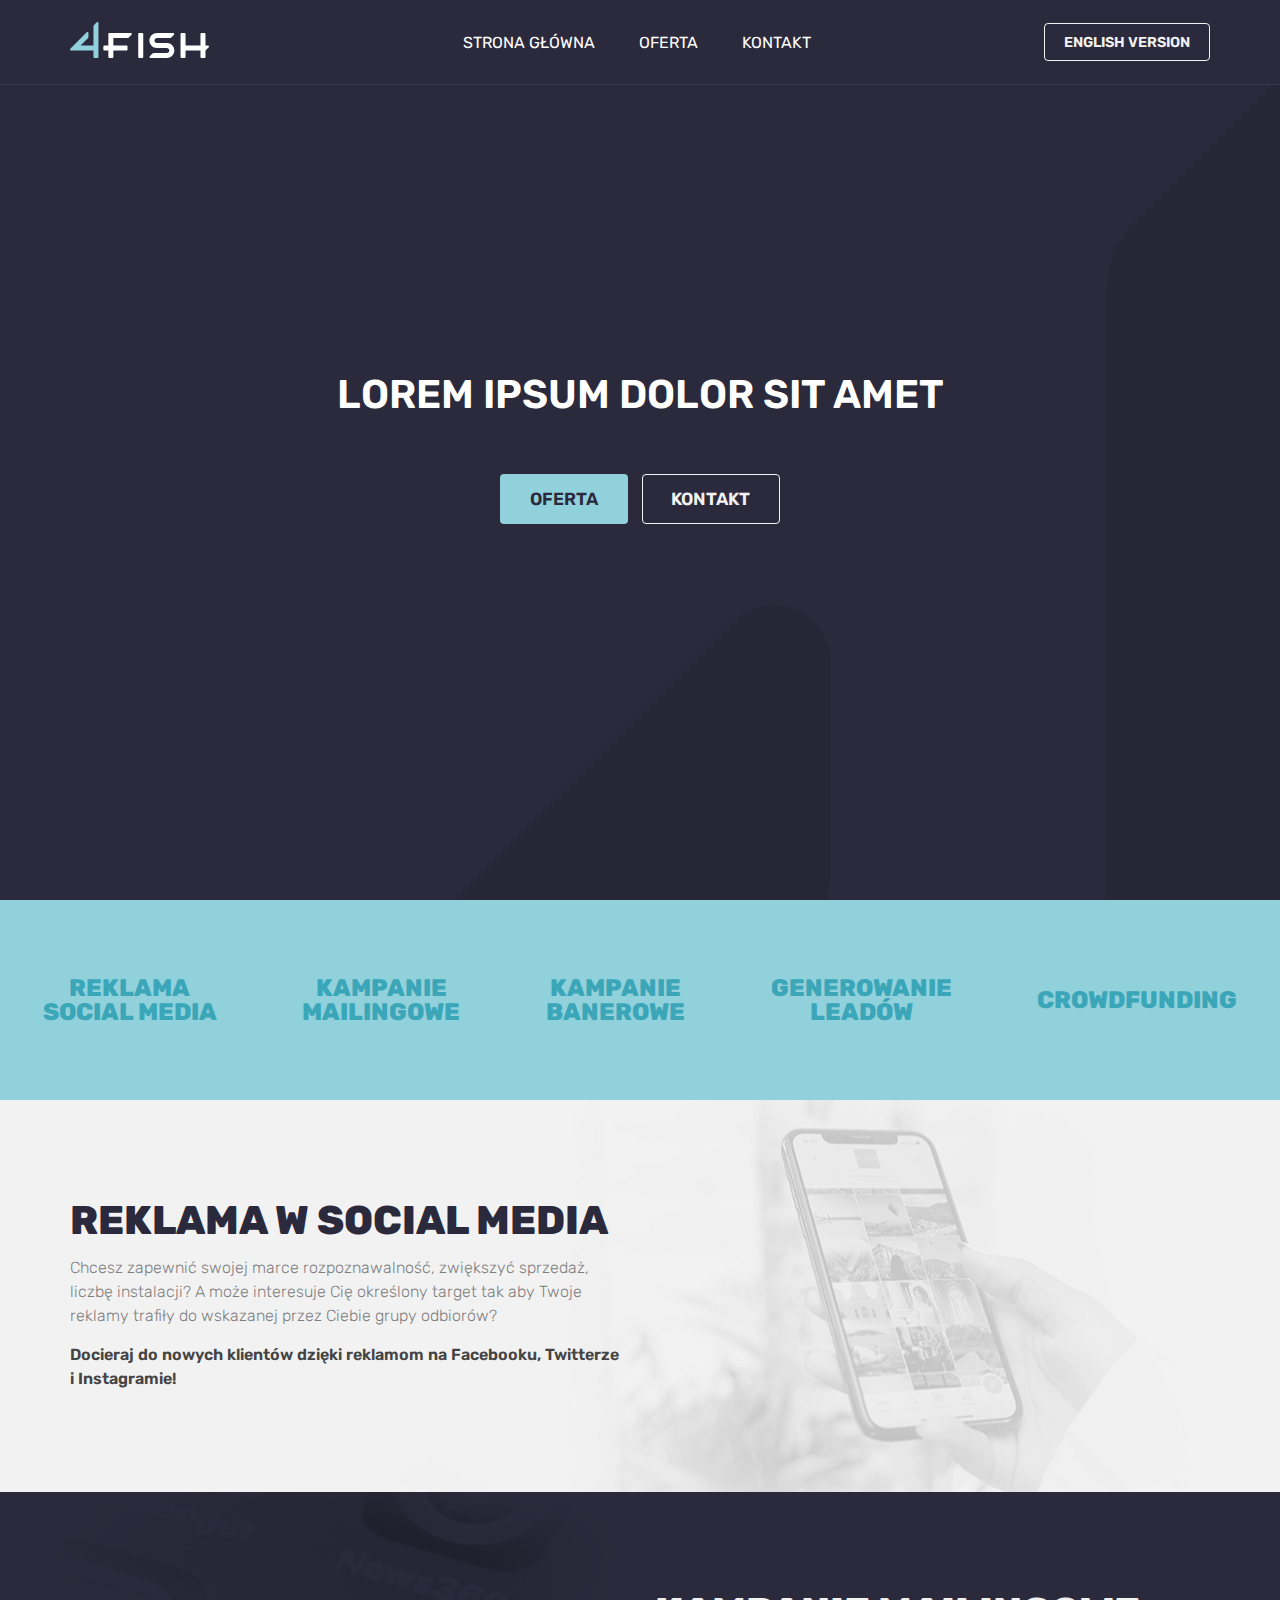
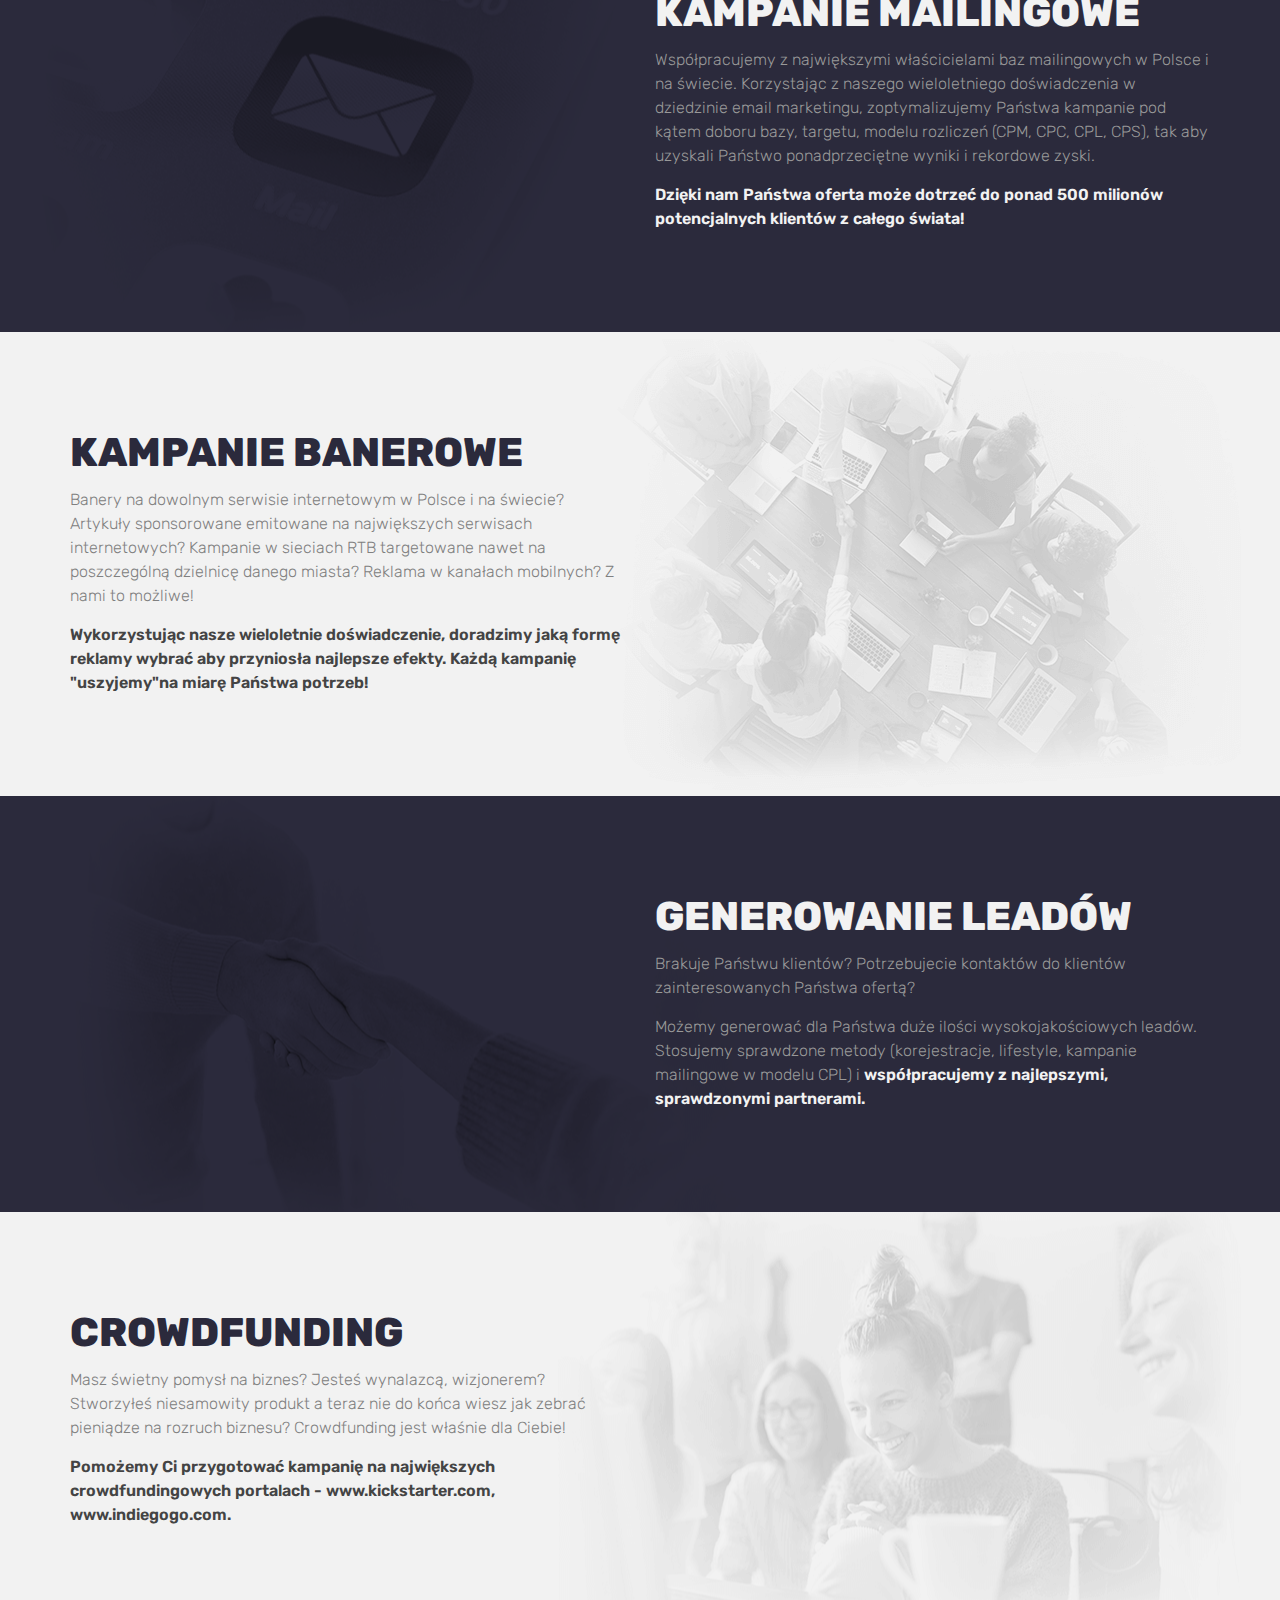
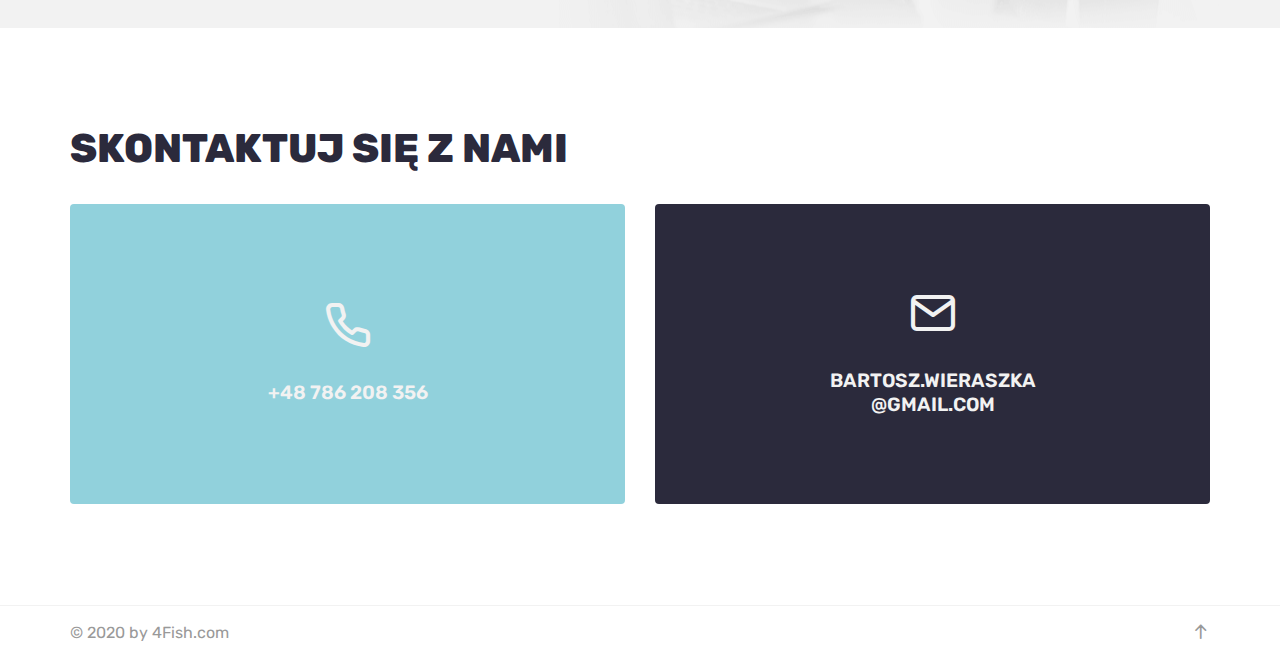
<file: index.html>
<!DOCTYPE html>
<html lang="pl">
<head>
    <meta charset="utf-8">
    <meta name="viewport" content="width=device-width, initial-scale=1, shrink-to-fit=no">
    <meta name="keywords" content="Agencja reklamowa, Reklama w social media, Reklama, Rozwiń swój biznes, Skuteczna reklama, Kampania reklamowa">
    <meta name="description" content="4Fish to agencja marketingowa, dzięki której staniesz się rekinem w świecie biznesu. Rozwiń swój biznes z nami już dziś!">
    <meta name="robots" content="all">
    <meta name="author" content="Tomasz Wróbel">

    <title>4Fish</title>

    <link rel="icon" href="img/fav-icon.png" />
    <link href="css/main.css" rel="stylesheet" />
    <link href="css/feater-icon.css" rel="stylesheet" />
</head>
<body>

    <nav class="navbar fixed-top">
        <div class="container">
            <div class="logo-container">
                <img src="img/4fish_logo_light.svg" alt="4fish_logo">
            </div>
            <ul class="display-none display-md-block">
                <li class="nav-item">
                    <a onclick="toggleMenu();" class="btn-light-outlined btn-small p-2">
                        <i class="icon feather icon-menu"></i>
                    </a>
                </li>
            </ul>
            <ul class="nav-main-items">
                <li class="nav-item">
                    <a href="index.html" class="">Strona główna</a>
                </li>
                <li class="nav-item">
                    <a href="#offer-tiles-section" class="">Oferta</a>
                </li>
                <li class="nav-item">
                    <a href="#contact-section" class="">Kontakt</a>
                </li>
                <li class="nav-item display-none display-md-block">
                    <a href="index-en.html" class="">English version</a>
                </li>
            </ul>
            <ul class="nav-main-items">
                <li>
                    <a href="index-en.html" class="btn-light-outlined btn-small">English version</a>
                </li>
            </ul>
        </div>
    </nav>

    <header class="hero bg-secondary" style="background-image: url(img/hero-bg.png)">
        <div class="container">
            <div class="row align-items-center justify-content-center">
                <div class="col hero-content">
                    <h1 class="color-white">Lorem ipsum dolor sit amet</h1>
                    <a href="#offer-tiles-section" class="btn-primary btn-big m-1">Oferta</a>
                    <a href="#contact-section" class="btn-light-outlined btn-big m-1">Kontakt</a>
                </div>
            </div>
        </div>
    </header>

    <main>
        <div class="container-fluid offer-tiles">
            <a class="fixed-anchor" id="offer-tiles-section"></a>
            <div class="row">
                <a class="col col-lg-4 col-sm-12 offer-tile" href="#sm-section">
                    <h2>Reklama<br />Social Media</h2>
                    <span class="tile-number display-md-none">1</span>
                </a>
                <a class="col col-lg-4 col-sm-12 offer-tile" href="#km-section">
                    <h2>Kampanie<br />mailingowe</h2>
                    <span class="tile-number display-md-none">2</span>
                </a>
                <a class="col col-lg-4 col-sm-12 offer-tile" href="#kb-section">
                    <h2>Kampanie<br />banerowe</h2>
                    <span class="tile-number display-md-none">3</span>
                </a>
                <a class="col col-lg-6 col-sm-12 offer-tile" href="#gl-section">
                    <h2>Generowanie<br />leadów</h2>
                    <span class="tile-number display-md-none">4</span>
                </a>
                <a class="col col-lg-6 col-sm-12 offer-tile" href="#cf-section">
                    <h2>Crowdfunding</h2>
                    <span class="tile-number display-md-none">5</span>
                </a>
            </div>
        </div>

        <div class="section offer-main" style="background-image: url(img/sm-bg.png)">
            <a class="fixed-anchor" id="sm-section"></a>
            <div class="container">
                <div class="row">
                    <div class="col-6 col-md-8 col-sm-12">
                        <h2 class="tt-sm-200">Reklama w Social Media</h2>
                        <p>Chcesz zapewnić swojej marce rozpoznawalność, zwiększyć sprzedaż, liczbę instalacji? A może interesuje Cię określony target tak aby Twoje reklamy trafiły do wskazanej przez Ciebie grupy odbiorów?</p>
                        <p><strong>Docieraj do nowych klientów dzięki reklamom na Facebooku, Twitterze i&nbsp;Instagramie!</strong></p>
                    </div>
                </div>
            </div>
        </div>

        <div class="section offer-main-secondary" style="background-image: url(img/km-bg.png)">
            <a class="fixed-anchor" id="km-section"></a>
            <div class="container">
                <div class="row">
                    <div class="col-6 offset-6 col-md-8 offset-md-4 col-sm-12 offset-sm-0">
                        <h2 class="tt-sm-200">Kampanie mailingowe</h2>
                        <p>Współpracujemy z największymi właścicielami baz mailingowych w Polsce i na świecie. Korzystając z naszego wieloletniego doświadczenia w dziedzinie email marketingu, zoptymalizujemy Państwa kampanie pod kątem doboru bazy, targetu, modelu rozliczeń (CPM, CPC, CPL, CPS), tak aby uzyskali Państwo ponadprzeciętne wyniki i rekordowe zyski.</p>
                        <p><strong>Dzięki nam Państwa oferta może dotrzeć do ponad 500 milionów potencjalnych klientów z całego świata!</strong></p>
                    </div>
                </div>
            </div>
        </div>
        
        <div class="section offer-main" style="background-image: url(img/kb-bg.png)">
            <a class="fixed-anchor" id="kb-section"></a>
            <div class="container">
                <div class="row">
                    <div class="col-6 col-md-8 col-sm-12">
                        <h2 class="tt-sm-200">Kampanie banerowe</h2>
                        <p>Banery na dowolnym serwisie internetowym w Polsce i na świecie? Artykuły sponsorowane emitowane na największych serwisach internetowych? Kampanie w sieciach RTB targetowane nawet na poszczególną dzielnicę danego miasta? Reklama w kanałach mobilnych? Z nami to możliwe!</p>
                        <p><strong>Wykorzystując nasze wieloletnie doświadczenie, doradzimy jaką formę reklamy wybrać aby przyniosła najlepsze efekty. Każdą kampanię "uszyjemy"na miarę Państwa potrzeb!</strong></p>
                    </div>
                </div>
            </div>
        </div>

        <div class="section offer-main-secondary" style="background-image: url(img/gl-bg.png)">
            <a class="fixed-anchor" id="gl-section"></a>
            <div class="container">
                <div class="row">
                    <div class="col-6 offset-6 col-md-8 offset-md-4 col-sm-12 offset-sm-0">
                        <h2 class="tt-sm-200">Generowanie leadów</h2>
                        <p>Brakuje Państwu klientów? Potrzebujecie kontaktów do klientów zainteresowanych Państwa ofertą?</p>
                        <p>Możemy generować dla Państwa duże ilości wysokojakościowych leadów. Stosujemy sprawdzone metody (korejestracje, lifestyle, kampanie mailingowe w modelu CPL) i <strong>współpracujemy z najlepszymi, sprawdzonymi partnerami.</strong></p>
                    </div>
                </div>
            </div>
        </div>
        
        <div class="section offer-main" style="background-image: url(img/cf-bg.png)">
            <a class="fixed-anchor" id="cf-section"></a>
            <div class="container">
                <div class="row">
                    <div class="col-6 col-md-8 col-sm-12">
                        <h2 class="tt-sm-200">Crowdfunding</h2>
                        <p>Masz świetny pomysł na biznes? Jesteś wynalazcą, wizjonerem? Stworzyłeś niesamowity produkt a teraz nie do końca wiesz jak zebrać pieniądze na rozruch biznesu? Crowdfunding jest właśnie dla Ciebie!</p>
                        <p><strong>Pomożemy Ci przygotować kampanię na największych crowdfundingowych portalach - www.kickstarter.com, www.indiegogo.com.</strong></p>
                    </div>
                </div>
            </div>
        </div>


        <div class="section section-contact">
            <div class="container">
                <a class="fixed-anchor" id="contact-section"></a>
                <div class="col row section-title mb-4">
                    <h2>Skontaktuj się z nami</h2>
                </div>
                <div class="row justify-content-center">
                    <div class="col-6 col-md-12 mb-md-6">
                        <a class="contact-tile-primary" href="tel:+48 786208356">
                            <i class="icon feather icon-phone t-300"></i>
                            <h3>+48 786 208 356</h3>
                        </a>
                    </div>
                    
                    <div class="col-6 col-md-12 ">
                        <a class="contact-tile-secondary" href="mailto:b.wiraszka@4fish.com">
                            <i class="icon feather icon-mail t-300"></i>
                            <h3>bartosz.wieraszka<br />@gmail.com</h3>
                        </a>
                    </div>
                </div>
            </div>
        </div>
        

    </main>

    <footer>
        <div class="container">
            <span class="footer-copyrights">&copy 2020 by 4Fish.com</span>
            <a class="link-top" href="#">
                <i class="icon feather icon-arrow-up t-120"></i>
            </a>
        </div>
    </footer>

    <script type="text/javascript"src="js/script.js"></script>
</body>
</html>
</file>
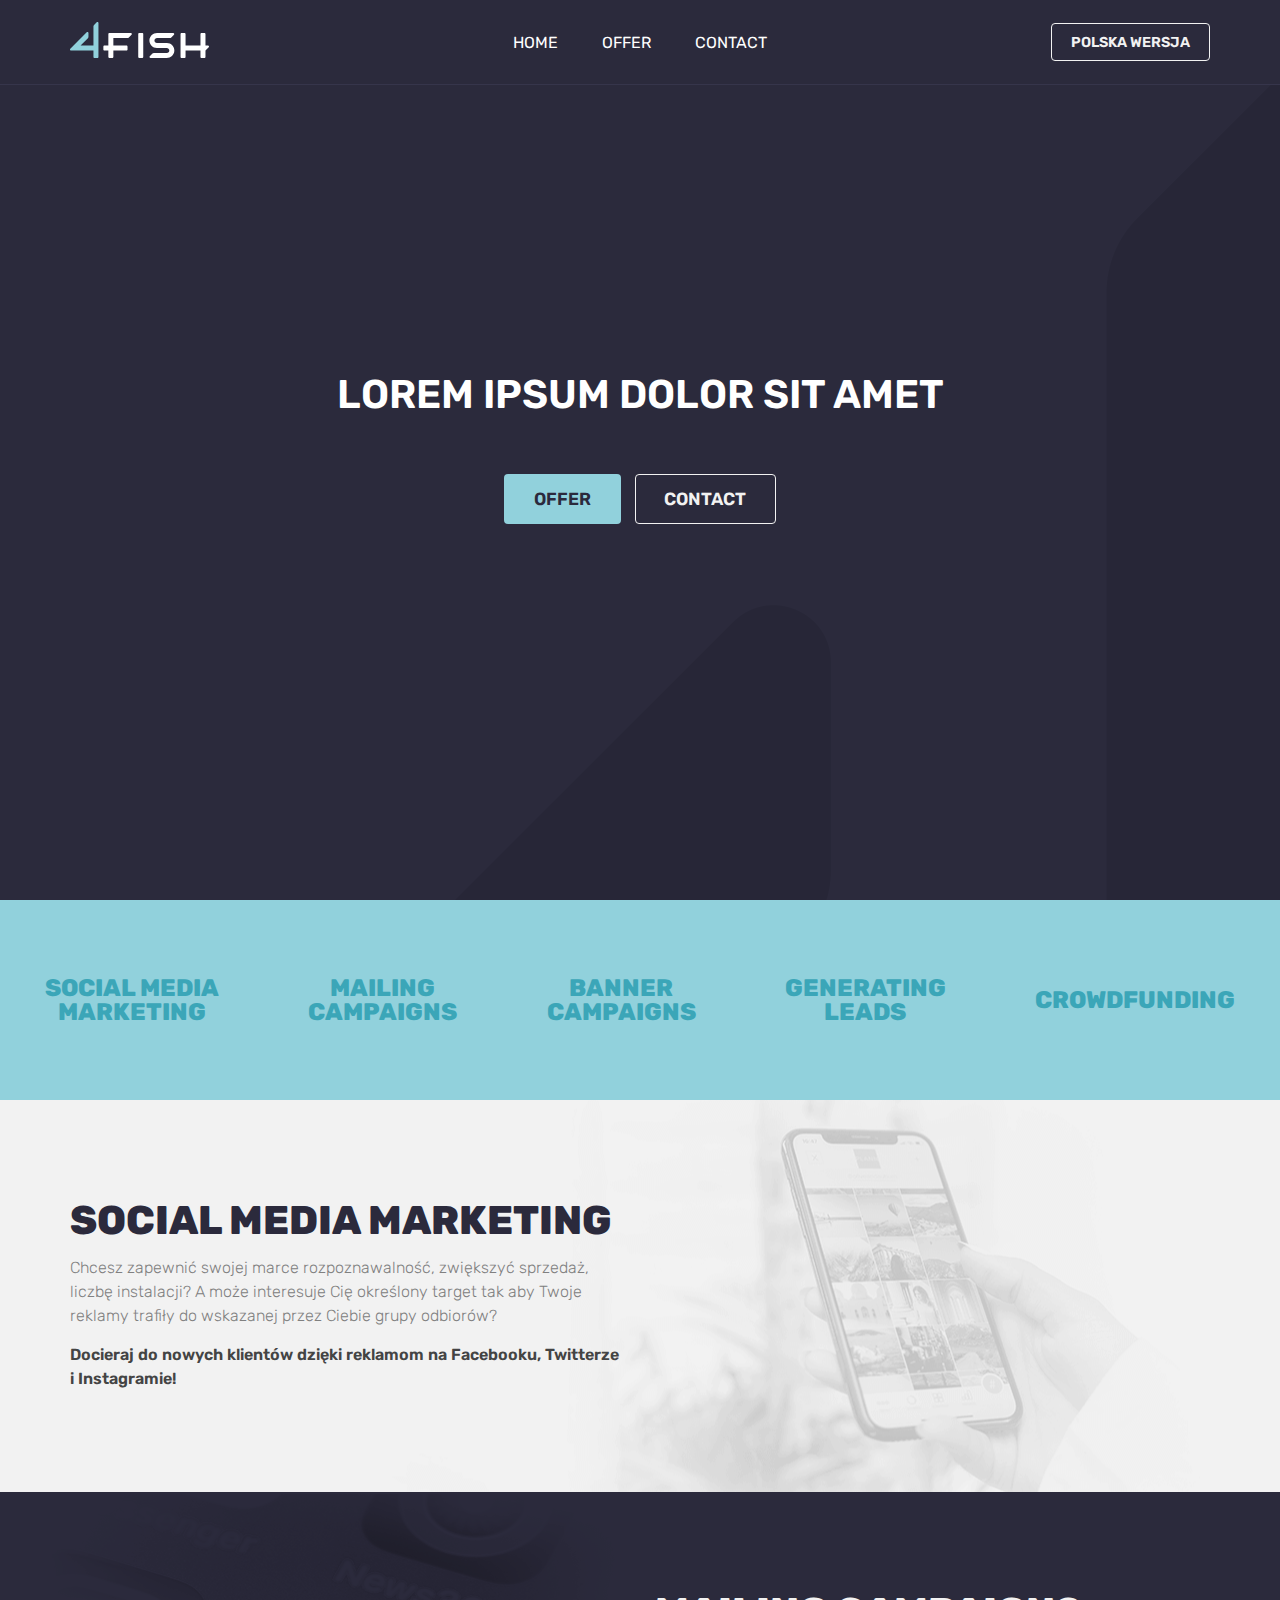
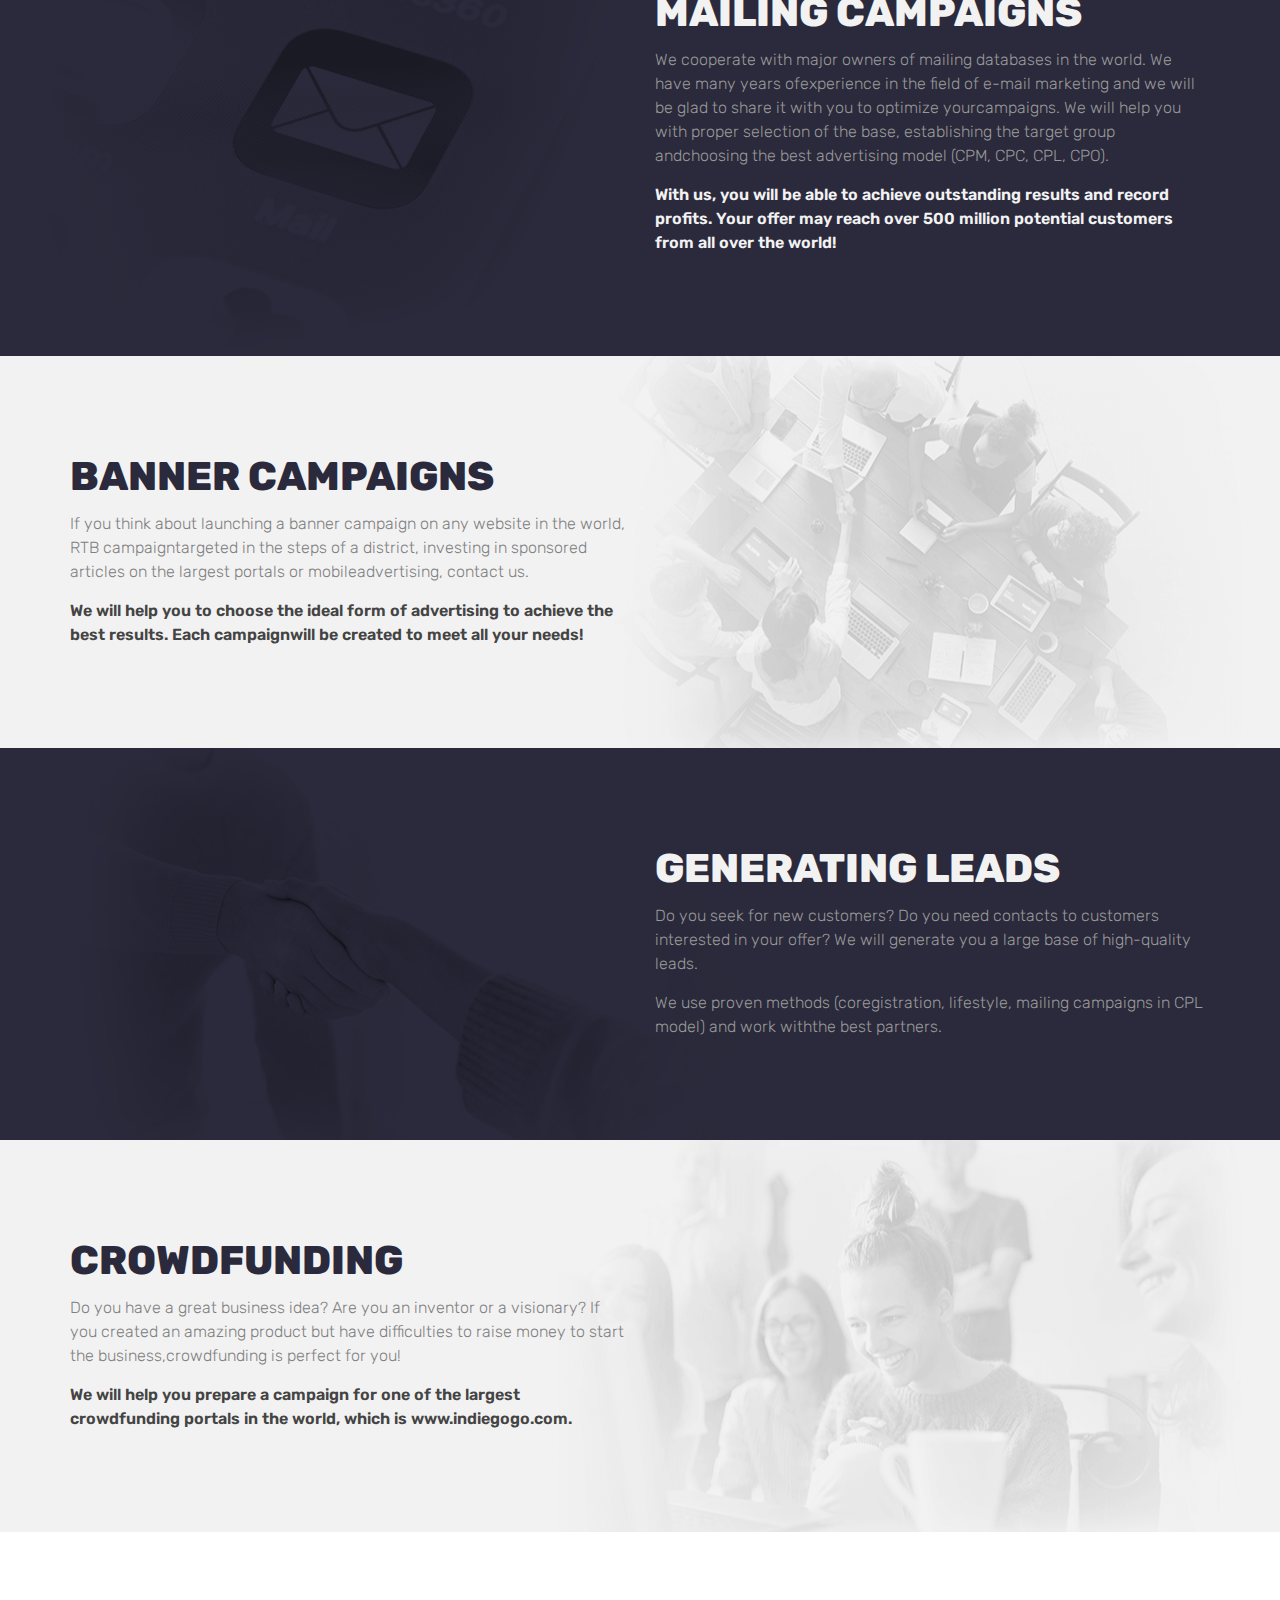
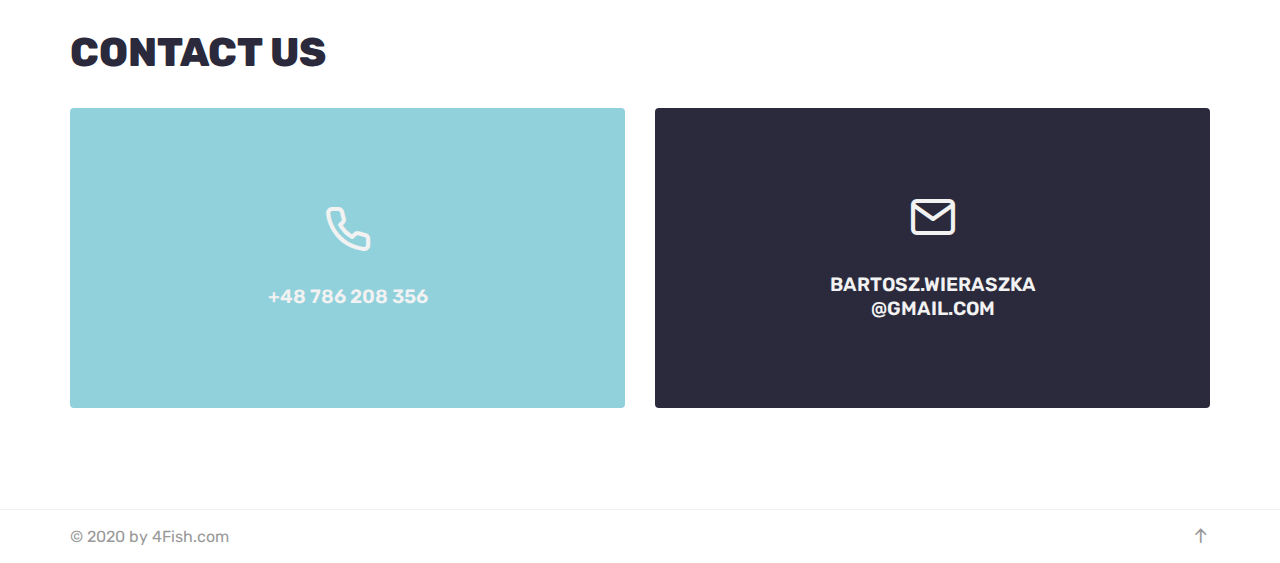
<file: index-en.html>
<!DOCTYPE html>
<html lang="en">
<head>
    <meta charset="utf-8">
    <meta name="viewport" content="width=device-width, initial-scale=1, shrink-to-fit=no">
    <meta name="keywords" content="Advertising agency, Advertising in social media, Advertising, Grow your business, Effective advertising, Advertising campaign">
    <meta name="description" content="4Fish is a marketing agency that will make you a shark in the business world. Grow your business with us today!">
    <meta name="robots" content="all">
    <meta name="author" content="Tomasz Wróbel">

    <title>4Fish</title>

    <link rel="icon" href="img/fav-icon.png" />
    <link href="css/main.css" rel="stylesheet" />
    <link href="css/feater-icon.css" rel="stylesheet" />
</head>
<body>

    <nav class="navbar fixed-top">
        <div class="container">
            <div class="logo-container">
                <img src="img/4fish_logo_light.svg" alt="4fish_logo">
            </div>
            <ul class="display-none display-md-block">
                <li class="nav-item">
                    <a onclick="toggleMenu();" class="btn-light-outlined btn-small p-2">
                        <i class="icon feather icon-menu"></i>
                    </a>
                </li>
            </ul>
            <ul class="nav-main-items">
                <li class="nav-item">
                    <a href="index.html" class="">Home</a>
                </li>
                <li class="nav-item">
                    <a href="#offer-tiles-section" class="">Offer</a>
                </li>
                <li class="nav-item">
                    <a href="#contact-section" class="">Contact</a>
                </li>
                <li class="nav-item display-none display-md-block">
                    <a href="index-en.html" class="">Polska wersja</a>
                </li>
            </ul>
            <ul class="nav-main-items">
                <li>
                    <a href="index.html" class="btn-light-outlined btn-small">Polska wersja</a>
                </li>
            </ul>
        </div>
    </nav>

    <header class="hero bg-secondary" style="background-image: url(img/hero-bg.png)">
        <div class="container">
            <div class="row align-items-center justify-content-center">
                <div class="col hero-content">
                    <h1 class="color-white">Lorem ipsum dolor sit amet</h1>
                    <a href="#offer-tiles-section" class="btn-primary btn-big m-1">Offer</a>
                    <a href="#contact-section" class="btn-light-outlined btn-big m-1">Contact</a>
                </div>
            </div>
        </div>
    </header>

    <main>
        <div class="container-fluid offer-tiles">
            <a class="fixed-anchor" id="offer-tiles-section"></a>
            <div class="row">
                <a class="col col-lg-4 col-sm-12 offer-tile" href="#sm-section">
                    <h2>Social Media<br />Marketing</h2>
                    <span class="tile-number display-md-none">1</span>
                </a>
                <a class="col col-lg-4 col-sm-12 offer-tile" href="#km-section">
                    <h2>Mailing<br />campaigns</h2>
                    <span class="tile-number display-md-none">2</span>
                </a>
                <a class="col col-lg-4 col-sm-12 offer-tile" href="#kb-section">
                    <h2>Banner<br />campaigns</h2>
                    <span class="tile-number display-md-none">3</span>
                </a>
                <a class="col col-lg-6 col-sm-12 offer-tile" href="#gl-section">
                    <h2>Generating<br />leads</h2>
                    <span class="tile-number display-md-none">4</span>
                </a>
                <a class="col col-lg-6 col-sm-12 offer-tile" href="#cf-section">
                    <h2>Crowdfunding</h2>
                    <span class="tile-number display-md-none">5</span>
                </a>
            </div>
        </div>

        <div class="section offer-main" style="background-image: url(img/sm-bg.png)">
            <a class="fixed-anchor" id="sm-section"></a>
            <div class="container">
                <div class="row">
                    <div class="col-6 col-md-8 col-sm-12">
                        <h2 class="tt-sm-200">Social Media Marketing</h2>
                        <p>Chcesz zapewnić swojej marce rozpoznawalność, zwiększyć sprzedaż, liczbę instalacji? A może interesuje Cię określony target tak aby Twoje reklamy trafiły do wskazanej przez Ciebie grupy odbiorów?</p>
                        <p><strong>Docieraj do nowych klientów dzięki reklamom na Facebooku, Twitterze i&nbsp;Instagramie!</strong></p>
                    </div>
                </div>
            </div>
        </div>

        <div class="section offer-main-secondary" style="background-image: url(img/km-bg.png)">
            <a class="fixed-anchor" id="km-section"></a>
            <div class="container">
                <div class="row">
                    <div class="col-6 offset-6 col-md-8 offset-md-4 col-sm-12 offset-sm-0">
                        <h2 class="tt-sm-200">Mailing campaigns</h2>
                        <p>We cooperate with major owners of mailing databases in the world. We have many years ofexperience in the field of e-mail marketing and we will be glad to share it with you to optimize yourcampaigns. We will help you with proper selection of the base, establishing the target group andchoosing the best advertising model (CPM, CPC, CPL, CPO).</p>
                        <p><strong>With us, you will be able to achieve outstanding results and record profits. Your offer may reach over 500 million potential customers from all over the world!</strong></p>
                    </div>
                </div>
            </div>
        </div>
        
        <div class="section offer-main" style="background-image: url(img/kb-bg.png)">
            <a class="fixed-anchor" id="kb-section"></a>
            <div class="container">
                <div class="row">
                    <div class="col-6 col-md-8 col-sm-12">
                        <h2 class="tt-sm-200">Banner campaigns</h2>
                        <p>If you think about launching a banner campaign on any website in the world, RTB campaigntargeted in the steps of a district, investing in sponsored articles on the largest portals or mobileadvertising, contact us.</p>
                        <p><strong>We will help you to choose the ideal form of advertising to achieve the best results. Each campaignwill be created to meet all your needs!</strong></p>
                    </div>
                </div>
            </div>
        </div>

        <div class="section offer-main-secondary" style="background-image: url(img/gl-bg.png)">
            <a class="fixed-anchor" id="gl-section"></a>
            <div class="container">
                <div class="row">
                    <div class="col-6 offset-6 col-md-8 offset-md-4 col-sm-12 offset-sm-0">
                        <h2 class="tt-sm-200">Generating leads</h2>
                        <p>Do you seek for new customers? Do you need contacts to customers interested in your offer? We will generate you a large base of high-quality leads.</p>
                        <p>We use proven methods (coregistration, lifestyle, mailing campaigns in CPL model) and work withthe best partners.</p>
                    </div>
                </div>
            </div>
        </div>
        
        <div class="section offer-main" style="background-image: url(img/cf-bg.png)">
            <a class="fixed-anchor" id="cf-section"></a>
            <div class="container">
                <div class="row">
                    <div class="col-6 col-md-8 col-sm-12">
                        <h2 class="tt-sm-200">Crowdfunding</h2>
                        <p>Do you have a great business idea? Are you an inventor or a visionary? If you created an amazing product but have difficulties to raise money to start the business,crowdfunding is perfect for you!</p>
                        <p><strong>We will help you prepare a campaign for one of the largest crowdfunding portals in the world, which is www.indiegogo.com.</strong></p>
                    </div>
                </div>
            </div>
        </div>


        <div class="section section-contact">
            <div class="container">
                <a class="fixed-anchor" id="contact-section"></a>
                <div class="col row section-title mb-4">
                    <h2>Contact Us</h2>
                </div>
                <div class="row justify-content-center">
                    <div class="col-6 col-md-12 mb-md-6">
                        <a class="contact-tile-primary" href="tel:+48 786208356">
                            <i class="icon feather icon-phone t-300"></i>
                            <h3>+48 786 208 356</h3>
                        </a>
                    </div>
                    
                    <div class="col-6 col-md-12 ">
                        <a class="contact-tile-secondary" href="mailto:b.wiraszka@4fish.com">
                            <i class="icon feather icon-mail t-300"></i>
                            <h3>bartosz.wieraszka<br />@gmail.com</h3>
                        </a>
                    </div>
                </div>
            </div>
        </div>
        

    </main>

    <footer>
        <div class="container">
            <span class="footer-copyrights">&copy 2020 by 4Fish.com</span>
            <a class="link-top" href="#">
                <i class="icon feather icon-arrow-up t-120"></i>
            </a>
        </div>
    </footer>

    <script type="text/javascript"src="js/script.js"></script>
</body>
</html>
</file>
<file: css/main.css>
@import url("https://fonts.googleapis.com/css2?family=Rubik:wght@300;400;600;700&subset=latin-ext&display=swap");
.color-primary {
  color: #91d1dc; }
.color-dark-primary {
  color: #44b1c3; }
.color-light-primary {
  color: #565478; }
.color-secondary {
  color: #2b2a3c; }
.color-dark-secondary {
  color: black; }
.color-light-secondary {
  color: #565478; }
.color-white {
  color: white; }
.color-black {
  color: black; }
.color-grey {
  color: #999999; }
.color-light-grey {
  color: #f2f2f2 !important; }
.color-dark-grey {
  color: #444444; }

.bg-primary {
  background-color: #91d1dc; }
.bg-dark-primary {
  background-color: #44b1c3; }
.bg-secondary {
  background-color: #2b2a3c; }
.bg-dark-secondary {
  background-color: black; }
.bg-white {
  background-color: white; }
.bg-black {
  background-color: black; }
.bg-grey {
  background-color: #999999; }
.bg-light-grey {
  background-color: #f2f2f2; }
.bg-dark-grey {
  background-color: #444444; }

* {
  box-sizing: border-box; }

a img {
  vertical-align: middle; }

a {
  text-decoration: none;
  color: inherit; }

html, body, div, span, applet, object, iframe, h1, h2, h3, h4, h5, h6, p, blockquote, pre, a, abbr, acronym, address, big, cite, code, del, dfn, em, img, ins, kbd, q, s, samp, small, strike, strong, sub, sup, tt, var, b, u, i, center, dl, dt, dd, ol, ul, li, fieldset, form, label, legend, table, caption, tbody, tfoot, thead, tr, th, td, article, aside, canvas, details, embed, figure, figcaption, footer, header, hgroup, menu, nav, output, ruby, section, summary, time, mark, audio, video {
  margin: 0;
  padding: 0;
  border: 0;
  font-size: 100%;
  font: inherit;
  vertical-align: baseline; }

/* HTML5 display-role reset for older browsers */
article, aside, details, figcaption, figure, footer, header, hgroup, menu, nav, section {
  display: block; }

body {
  line-height: 1; }

ol, ul {
  list-style: none; }

blockquote, q {
  quotes: none; }

blockquote:before, blockquote:after {
  content: '';
  content: none; }

q:before, q:after {
  content: '';
  content: none; }

table {
  border-collapse: collapse;
  border-spacing: 0; }

.p-gap {
  padding: 30px !important; }

.pr-gap {
  padding-right: 30px !important; }

.pl-gap {
  padding-left: 30px !important; }

.pt-gap {
  padding-top: 30px !important; }

.pb-gap {
  padding-bottom: 30px !important; }

.pv-gap {
  padding-top: 30px !important;
  padding-bottom: 30px !important; }

.ph-gap {
  padding-left: 30px !important;
  padding-right: 30px !important; }

.m-gap {
  margin: 30px !important; }

.mr-gap {
  margin-right: 30px !important; }

.ml-gap {
  margin-left: 30px !important; }

.mt-gap {
  margin-top: 30px !important; }

.mb-gap {
  margin-bottom: 30px !important; }

.mv-gap {
  margin-top: 30px !important;
  margin-bottom: 30px !important; }

.mh-gap {
  margin-left: 30px !important;
  margin-right: 30px !important; }

.p-0 {
  padding: 0px !important; }

.pr-0 {
  padding-right: 0px !important; }

.pl-0 {
  padding-left: 0px !important; }

.pt-0 {
  padding-top: 0px !important; }

.pb-0 {
  padding-bottom: 0px !important; }

.pv-0 {
  padding-top: 0px !important;
  padding-bottom: 0px !important; }

.ph-0 {
  padding-left: 0px !important;
  padding-right: 0px !important; }

.m-0 {
  margin: 0px !important; }

.mr-0 {
  margin-right: 0px !important; }

.ml-0 {
  margin-left: 0px !important; }

.mt-0 {
  margin-top: 0px !important; }

.mb-0 {
  margin-bottom: 0px !important; }

.mv-0 {
  margin-top: 0px !important;
  margin-bottom: 0px !important; }

.mh-0 {
  margin-left: 0px !important;
  margin-right: 0px !important; }

.p-1 {
  padding: 5px !important; }

.pr-1 {
  padding-right: 5px !important; }

.pl-1 {
  padding-left: 5px !important; }

.pt-1 {
  padding-top: 5px !important; }

.pb-1 {
  padding-bottom: 5px !important; }

.pv-1 {
  padding-top: 5px !important;
  padding-bottom: 5px !important; }

.ph-1 {
  padding-left: 5px !important;
  padding-right: 5px !important; }

.m-1 {
  margin: 5px !important; }

.mr-1 {
  margin-right: 5px !important; }

.ml-1 {
  margin-left: 5px !important; }

.mt-1 {
  margin-top: 5px !important; }

.mb-1 {
  margin-bottom: 5px !important; }

.mv-1 {
  margin-top: 5px !important;
  margin-bottom: 5px !important; }

.mh-1 {
  margin-left: 5px !important;
  margin-right: 5px !important; }

.p-2 {
  padding: 10px !important; }

.pr-2 {
  padding-right: 10px !important; }

.pl-2 {
  padding-left: 10px !important; }

.pt-2 {
  padding-top: 10px !important; }

.pb-2 {
  padding-bottom: 10px !important; }

.pv-2 {
  padding-top: 10px !important;
  padding-bottom: 10px !important; }

.ph-2 {
  padding-left: 10px !important;
  padding-right: 10px !important; }

.m-2 {
  margin: 10px !important; }

.mr-2 {
  margin-right: 10px !important; }

.ml-2 {
  margin-left: 10px !important; }

.mt-2 {
  margin-top: 10px !important; }

.mb-2 {
  margin-bottom: 10px !important; }

.mv-2 {
  margin-top: 10px !important;
  margin-bottom: 10px !important; }

.mh-2 {
  margin-left: 10px !important;
  margin-right: 10px !important; }

.p-3 {
  padding: 15px !important; }

.pr-3 {
  padding-right: 15px !important; }

.pl-3 {
  padding-left: 15px !important; }

.pt-3 {
  padding-top: 15px !important; }

.pb-3 {
  padding-bottom: 15px !important; }

.pv-3 {
  padding-top: 15px !important;
  padding-bottom: 15px !important; }

.ph-3 {
  padding-left: 15px !important;
  padding-right: 15px !important; }

.m-3 {
  margin: 15px !important; }

.mr-3 {
  margin-right: 15px !important; }

.ml-3 {
  margin-left: 15px !important; }

.mt-3 {
  margin-top: 15px !important; }

.mb-3 {
  margin-bottom: 15px !important; }

.mv-3 {
  margin-top: 15px !important;
  margin-bottom: 15px !important; }

.mh-3 {
  margin-left: 15px !important;
  margin-right: 15px !important; }

.p-4 {
  padding: 20px !important; }

.pr-4 {
  padding-right: 20px !important; }

.pl-4 {
  padding-left: 20px !important; }

.pt-4 {
  padding-top: 20px !important; }

.pb-4 {
  padding-bottom: 20px !important; }

.pv-4 {
  padding-top: 20px !important;
  padding-bottom: 20px !important; }

.ph-4 {
  padding-left: 20px !important;
  padding-right: 20px !important; }

.m-4 {
  margin: 20px !important; }

.mr-4 {
  margin-right: 20px !important; }

.ml-4 {
  margin-left: 20px !important; }

.mt-4 {
  margin-top: 20px !important; }

.mb-4 {
  margin-bottom: 20px !important; }

.mv-4 {
  margin-top: 20px !important;
  margin-bottom: 20px !important; }

.mh-4 {
  margin-left: 20px !important;
  margin-right: 20px !important; }

.p-5 {
  padding: 25px !important; }

.pr-5 {
  padding-right: 25px !important; }

.pl-5 {
  padding-left: 25px !important; }

.pt-5 {
  padding-top: 25px !important; }

.pb-5 {
  padding-bottom: 25px !important; }

.pv-5 {
  padding-top: 25px !important;
  padding-bottom: 25px !important; }

.ph-5 {
  padding-left: 25px !important;
  padding-right: 25px !important; }

.m-5 {
  margin: 25px !important; }

.mr-5 {
  margin-right: 25px !important; }

.ml-5 {
  margin-left: 25px !important; }

.mt-5 {
  margin-top: 25px !important; }

.mb-5 {
  margin-bottom: 25px !important; }

.mv-5 {
  margin-top: 25px !important;
  margin-bottom: 25px !important; }

.mh-5 {
  margin-left: 25px !important;
  margin-right: 25px !important; }

.p-6 {
  padding: 30px !important; }

.pr-6 {
  padding-right: 30px !important; }

.pl-6 {
  padding-left: 30px !important; }

.pt-6 {
  padding-top: 30px !important; }

.pb-6 {
  padding-bottom: 30px !important; }

.pv-6 {
  padding-top: 30px !important;
  padding-bottom: 30px !important; }

.ph-6 {
  padding-left: 30px !important;
  padding-right: 30px !important; }

.m-6 {
  margin: 30px !important; }

.mr-6 {
  margin-right: 30px !important; }

.ml-6 {
  margin-left: 30px !important; }

.mt-6 {
  margin-top: 30px !important; }

.mb-6 {
  margin-bottom: 30px !important; }

.mv-6 {
  margin-top: 30px !important;
  margin-bottom: 30px !important; }

.mh-6 {
  margin-left: 30px !important;
  margin-right: 30px !important; }

.p-7 {
  padding: 35px !important; }

.pr-7 {
  padding-right: 35px !important; }

.pl-7 {
  padding-left: 35px !important; }

.pt-7 {
  padding-top: 35px !important; }

.pb-7 {
  padding-bottom: 35px !important; }

.pv-7 {
  padding-top: 35px !important;
  padding-bottom: 35px !important; }

.ph-7 {
  padding-left: 35px !important;
  padding-right: 35px !important; }

.m-7 {
  margin: 35px !important; }

.mr-7 {
  margin-right: 35px !important; }

.ml-7 {
  margin-left: 35px !important; }

.mt-7 {
  margin-top: 35px !important; }

.mb-7 {
  margin-bottom: 35px !important; }

.mv-7 {
  margin-top: 35px !important;
  margin-bottom: 35px !important; }

.mh-7 {
  margin-left: 35px !important;
  margin-right: 35px !important; }

.p-8 {
  padding: 40px !important; }

.pr-8 {
  padding-right: 40px !important; }

.pl-8 {
  padding-left: 40px !important; }

.pt-8 {
  padding-top: 40px !important; }

.pb-8 {
  padding-bottom: 40px !important; }

.pv-8 {
  padding-top: 40px !important;
  padding-bottom: 40px !important; }

.ph-8 {
  padding-left: 40px !important;
  padding-right: 40px !important; }

.m-8 {
  margin: 40px !important; }

.mr-8 {
  margin-right: 40px !important; }

.ml-8 {
  margin-left: 40px !important; }

.mt-8 {
  margin-top: 40px !important; }

.mb-8 {
  margin-bottom: 40px !important; }

.mv-8 {
  margin-top: 40px !important;
  margin-bottom: 40px !important; }

.mh-8 {
  margin-left: 40px !important;
  margin-right: 40px !important; }

.p-9 {
  padding: 45px !important; }

.pr-9 {
  padding-right: 45px !important; }

.pl-9 {
  padding-left: 45px !important; }

.pt-9 {
  padding-top: 45px !important; }

.pb-9 {
  padding-bottom: 45px !important; }

.pv-9 {
  padding-top: 45px !important;
  padding-bottom: 45px !important; }

.ph-9 {
  padding-left: 45px !important;
  padding-right: 45px !important; }

.m-9 {
  margin: 45px !important; }

.mr-9 {
  margin-right: 45px !important; }

.ml-9 {
  margin-left: 45px !important; }

.mt-9 {
  margin-top: 45px !important; }

.mb-9 {
  margin-bottom: 45px !important; }

.mv-9 {
  margin-top: 45px !important;
  margin-bottom: 45px !important; }

.mh-9 {
  margin-left: 45px !important;
  margin-right: 45px !important; }

.p-10 {
  padding: 50px !important; }

.pr-10 {
  padding-right: 50px !important; }

.pl-10 {
  padding-left: 50px !important; }

.pt-10 {
  padding-top: 50px !important; }

.pb-10 {
  padding-bottom: 50px !important; }

.pv-10 {
  padding-top: 50px !important;
  padding-bottom: 50px !important; }

.ph-10 {
  padding-left: 50px !important;
  padding-right: 50px !important; }

.m-10 {
  margin: 50px !important; }

.mr-10 {
  margin-right: 50px !important; }

.ml-10 {
  margin-left: 50px !important; }

.mt-10 {
  margin-top: 50px !important; }

.mb-10 {
  margin-bottom: 50px !important; }

.mv-10 {
  margin-top: 50px !important;
  margin-bottom: 50px !important; }

.mh-10 {
  margin-left: 50px !important;
  margin-right: 50px !important; }

@media (max-width: 1170px) {
  .p-lg-gap {
    padding: 30px !important; }

  .pr-lg-gap {
    padding-right: 30px !important; }

  .pl-lg-gap {
    padding-left: 30px !important; }

  .pt-lg-gap {
    padding-top: 30px !important; }

  .pb-lg-gap {
    padding-bottom: 30px !important; }

  .pv-lg-gap {
    padding-top: 30px !important;
    padding-bottom: 30px !important; }

  .ph-lg-gap {
    padding-left: 30px !important;
    padding-right: 30px !important; }

  .m-lg-gap {
    margin: 30px !important; }

  .mr-lg-gap {
    margin-right: 30px !important; }

  .ml-lg-gap {
    margin-left: 30px !important; }

  .mt-lg-gap {
    margin-top: 30px !important; }

  .mb-lg-gap {
    margin-bottom: 30px !important; }

  .mv-lg-gap {
    margin-top: 30px !important;
    margin-bottom: 30px !important; }

  .mh-lg-gap {
    margin-left: 30px !important;
    margin-right: 30px !important; }

  .p-lg-0 {
    padding: 0px !important; }

  .pr-lg-0 {
    padding-right: 0px !important; }

  .pl-lg-0 {
    padding-left: 0px !important; }

  .pt-lg-0 {
    padding-top: 0px !important; }

  .pb-lg-0 {
    padding-bottom: 0px !important; }

  .pv-lg-0 {
    padding-top: 0px !important;
    padding-bottom: 0px !important; }

  .ph-lg-0 {
    padding-left: 0px !important;
    padding-right: 0px !important; }

  .m-lg-0 {
    margin: 0px !important; }

  .mr-lg-0 {
    margin-right: 0px !important; }

  .ml-lg-0 {
    margin-left: 0px !important; }

  .mt-lg-0 {
    margin-top: 0px !important; }

  .mb-lg-0 {
    margin-bottom: 0px !important; }

  .mv-lg-0 {
    margin-top: 0px !important;
    margin-bottom: 0px !important; }

  .mh-lg-0 {
    margin-left: 0px !important;
    margin-right: 0px !important; }

  .p-lg-1 {
    padding: 5px !important; }

  .pr-lg-1 {
    padding-right: 5px !important; }

  .pl-lg-1 {
    padding-left: 5px !important; }

  .pt-lg-1 {
    padding-top: 5px !important; }

  .pb-lg-1 {
    padding-bottom: 5px !important; }

  .pv-lg-1 {
    padding-top: 5px !important;
    padding-bottom: 5px !important; }

  .ph-lg-1 {
    padding-left: 5px !important;
    padding-right: 5px !important; }

  .m-lg-1 {
    margin: 5px !important; }

  .mr-lg-1 {
    margin-right: 5px !important; }

  .ml-lg-1 {
    margin-left: 5px !important; }

  .mt-lg-1 {
    margin-top: 5px !important; }

  .mb-lg-1 {
    margin-bottom: 5px !important; }

  .mv-lg-1 {
    margin-top: 5px !important;
    margin-bottom: 5px !important; }

  .mh-lg-1 {
    margin-left: 5px !important;
    margin-right: 5px !important; }

  .p-lg-2 {
    padding: 10px !important; }

  .pr-lg-2 {
    padding-right: 10px !important; }

  .pl-lg-2 {
    padding-left: 10px !important; }

  .pt-lg-2 {
    padding-top: 10px !important; }

  .pb-lg-2 {
    padding-bottom: 10px !important; }

  .pv-lg-2 {
    padding-top: 10px !important;
    padding-bottom: 10px !important; }

  .ph-lg-2 {
    padding-left: 10px !important;
    padding-right: 10px !important; }

  .m-lg-2 {
    margin: 10px !important; }

  .mr-lg-2 {
    margin-right: 10px !important; }

  .ml-lg-2 {
    margin-left: 10px !important; }

  .mt-lg-2 {
    margin-top: 10px !important; }

  .mb-lg-2 {
    margin-bottom: 10px !important; }

  .mv-lg-2 {
    margin-top: 10px !important;
    margin-bottom: 10px !important; }

  .mh-lg-2 {
    margin-left: 10px !important;
    margin-right: 10px !important; }

  .p-lg-3 {
    padding: 15px !important; }

  .pr-lg-3 {
    padding-right: 15px !important; }

  .pl-lg-3 {
    padding-left: 15px !important; }

  .pt-lg-3 {
    padding-top: 15px !important; }

  .pb-lg-3 {
    padding-bottom: 15px !important; }

  .pv-lg-3 {
    padding-top: 15px !important;
    padding-bottom: 15px !important; }

  .ph-lg-3 {
    padding-left: 15px !important;
    padding-right: 15px !important; }

  .m-lg-3 {
    margin: 15px !important; }

  .mr-lg-3 {
    margin-right: 15px !important; }

  .ml-lg-3 {
    margin-left: 15px !important; }

  .mt-lg-3 {
    margin-top: 15px !important; }

  .mb-lg-3 {
    margin-bottom: 15px !important; }

  .mv-lg-3 {
    margin-top: 15px !important;
    margin-bottom: 15px !important; }

  .mh-lg-3 {
    margin-left: 15px !important;
    margin-right: 15px !important; }

  .p-lg-4 {
    padding: 20px !important; }

  .pr-lg-4 {
    padding-right: 20px !important; }

  .pl-lg-4 {
    padding-left: 20px !important; }

  .pt-lg-4 {
    padding-top: 20px !important; }

  .pb-lg-4 {
    padding-bottom: 20px !important; }

  .pv-lg-4 {
    padding-top: 20px !important;
    padding-bottom: 20px !important; }

  .ph-lg-4 {
    padding-left: 20px !important;
    padding-right: 20px !important; }

  .m-lg-4 {
    margin: 20px !important; }

  .mr-lg-4 {
    margin-right: 20px !important; }

  .ml-lg-4 {
    margin-left: 20px !important; }

  .mt-lg-4 {
    margin-top: 20px !important; }

  .mb-lg-4 {
    margin-bottom: 20px !important; }

  .mv-lg-4 {
    margin-top: 20px !important;
    margin-bottom: 20px !important; }

  .mh-lg-4 {
    margin-left: 20px !important;
    margin-right: 20px !important; }

  .p-lg-5 {
    padding: 25px !important; }

  .pr-lg-5 {
    padding-right: 25px !important; }

  .pl-lg-5 {
    padding-left: 25px !important; }

  .pt-lg-5 {
    padding-top: 25px !important; }

  .pb-lg-5 {
    padding-bottom: 25px !important; }

  .pv-lg-5 {
    padding-top: 25px !important;
    padding-bottom: 25px !important; }

  .ph-lg-5 {
    padding-left: 25px !important;
    padding-right: 25px !important; }

  .m-lg-5 {
    margin: 25px !important; }

  .mr-lg-5 {
    margin-right: 25px !important; }

  .ml-lg-5 {
    margin-left: 25px !important; }

  .mt-lg-5 {
    margin-top: 25px !important; }

  .mb-lg-5 {
    margin-bottom: 25px !important; }

  .mv-lg-5 {
    margin-top: 25px !important;
    margin-bottom: 25px !important; }

  .mh-lg-5 {
    margin-left: 25px !important;
    margin-right: 25px !important; }

  .p-lg-6 {
    padding: 30px !important; }

  .pr-lg-6 {
    padding-right: 30px !important; }

  .pl-lg-6 {
    padding-left: 30px !important; }

  .pt-lg-6 {
    padding-top: 30px !important; }

  .pb-lg-6 {
    padding-bottom: 30px !important; }

  .pv-lg-6 {
    padding-top: 30px !important;
    padding-bottom: 30px !important; }

  .ph-lg-6 {
    padding-left: 30px !important;
    padding-right: 30px !important; }

  .m-lg-6 {
    margin: 30px !important; }

  .mr-lg-6 {
    margin-right: 30px !important; }

  .ml-lg-6 {
    margin-left: 30px !important; }

  .mt-lg-6 {
    margin-top: 30px !important; }

  .mb-lg-6 {
    margin-bottom: 30px !important; }

  .mv-lg-6 {
    margin-top: 30px !important;
    margin-bottom: 30px !important; }

  .mh-lg-6 {
    margin-left: 30px !important;
    margin-right: 30px !important; }

  .p-lg-7 {
    padding: 35px !important; }

  .pr-lg-7 {
    padding-right: 35px !important; }

  .pl-lg-7 {
    padding-left: 35px !important; }

  .pt-lg-7 {
    padding-top: 35px !important; }

  .pb-lg-7 {
    padding-bottom: 35px !important; }

  .pv-lg-7 {
    padding-top: 35px !important;
    padding-bottom: 35px !important; }

  .ph-lg-7 {
    padding-left: 35px !important;
    padding-right: 35px !important; }

  .m-lg-7 {
    margin: 35px !important; }

  .mr-lg-7 {
    margin-right: 35px !important; }

  .ml-lg-7 {
    margin-left: 35px !important; }

  .mt-lg-7 {
    margin-top: 35px !important; }

  .mb-lg-7 {
    margin-bottom: 35px !important; }

  .mv-lg-7 {
    margin-top: 35px !important;
    margin-bottom: 35px !important; }

  .mh-lg-7 {
    margin-left: 35px !important;
    margin-right: 35px !important; }

  .p-lg-8 {
    padding: 40px !important; }

  .pr-lg-8 {
    padding-right: 40px !important; }

  .pl-lg-8 {
    padding-left: 40px !important; }

  .pt-lg-8 {
    padding-top: 40px !important; }

  .pb-lg-8 {
    padding-bottom: 40px !important; }

  .pv-lg-8 {
    padding-top: 40px !important;
    padding-bottom: 40px !important; }

  .ph-lg-8 {
    padding-left: 40px !important;
    padding-right: 40px !important; }

  .m-lg-8 {
    margin: 40px !important; }

  .mr-lg-8 {
    margin-right: 40px !important; }

  .ml-lg-8 {
    margin-left: 40px !important; }

  .mt-lg-8 {
    margin-top: 40px !important; }

  .mb-lg-8 {
    margin-bottom: 40px !important; }

  .mv-lg-8 {
    margin-top: 40px !important;
    margin-bottom: 40px !important; }

  .mh-lg-8 {
    margin-left: 40px !important;
    margin-right: 40px !important; }

  .p-lg-9 {
    padding: 45px !important; }

  .pr-lg-9 {
    padding-right: 45px !important; }

  .pl-lg-9 {
    padding-left: 45px !important; }

  .pt-lg-9 {
    padding-top: 45px !important; }

  .pb-lg-9 {
    padding-bottom: 45px !important; }

  .pv-lg-9 {
    padding-top: 45px !important;
    padding-bottom: 45px !important; }

  .ph-lg-9 {
    padding-left: 45px !important;
    padding-right: 45px !important; }

  .m-lg-9 {
    margin: 45px !important; }

  .mr-lg-9 {
    margin-right: 45px !important; }

  .ml-lg-9 {
    margin-left: 45px !important; }

  .mt-lg-9 {
    margin-top: 45px !important; }

  .mb-lg-9 {
    margin-bottom: 45px !important; }

  .mv-lg-9 {
    margin-top: 45px !important;
    margin-bottom: 45px !important; }

  .mh-lg-9 {
    margin-left: 45px !important;
    margin-right: 45px !important; }

  .p-lg-10 {
    padding: 50px !important; }

  .pr-lg-10 {
    padding-right: 50px !important; }

  .pl-lg-10 {
    padding-left: 50px !important; }

  .pt-lg-10 {
    padding-top: 50px !important; }

  .pb-lg-10 {
    padding-bottom: 50px !important; }

  .pv-lg-10 {
    padding-top: 50px !important;
    padding-bottom: 50px !important; }

  .ph-lg-10 {
    padding-left: 50px !important;
    padding-right: 50px !important; }

  .m-lg-10 {
    margin: 50px !important; }

  .mr-lg-10 {
    margin-right: 50px !important; }

  .ml-lg-10 {
    margin-left: 50px !important; }

  .mt-lg-10 {
    margin-top: 50px !important; }

  .mb-lg-10 {
    margin-bottom: 50px !important; }

  .mv-lg-10 {
    margin-top: 50px !important;
    margin-bottom: 50px !important; }

  .mh-lg-10 {
    margin-left: 50px !important;
    margin-right: 50px !important; } }
@media (max-width: 960px) {
  .p-md-gap {
    padding: 30px !important; }

  .pr-md-gap {
    padding-right: 30px !important; }

  .pl-md-gap {
    padding-left: 30px !important; }

  .pt-md-gap {
    padding-top: 30px !important; }

  .pb-md-gap {
    padding-bottom: 30px !important; }

  .pv-md-gap {
    padding-top: 30px !important;
    padding-bottom: 30px !important; }

  .ph-md-gap {
    padding-left: 30px !important;
    padding-right: 30px !important; }

  .m-md-gap {
    margin: 30px !important; }

  .mr-md-gap {
    margin-right: 30px !important; }

  .ml-md-gap {
    margin-left: 30px !important; }

  .mt-md-gap {
    margin-top: 30px !important; }

  .mb-md-gap {
    margin-bottom: 30px !important; }

  .mv-md-gap {
    margin-top: 30px !important;
    margin-bottom: 30px !important; }

  .mh-md-gap {
    margin-left: 30px !important;
    margin-right: 30px !important; }

  .p-md-0 {
    padding: 0px !important; }

  .pr-md-0 {
    padding-right: 0px !important; }

  .pl-md-0 {
    padding-left: 0px !important; }

  .pt-md-0 {
    padding-top: 0px !important; }

  .pb-md-0 {
    padding-bottom: 0px !important; }

  .pv-md-0 {
    padding-top: 0px !important;
    padding-bottom: 0px !important; }

  .ph-md-0 {
    padding-left: 0px !important;
    padding-right: 0px !important; }

  .m-md-0 {
    margin: 0px !important; }

  .mr-md-0 {
    margin-right: 0px !important; }

  .ml-md-0 {
    margin-left: 0px !important; }

  .mt-md-0 {
    margin-top: 0px !important; }

  .mb-md-0 {
    margin-bottom: 0px !important; }

  .mv-md-0 {
    margin-top: 0px !important;
    margin-bottom: 0px !important; }

  .mh-md-0 {
    margin-left: 0px !important;
    margin-right: 0px !important; }

  .p-md-1 {
    padding: 5px !important; }

  .pr-md-1 {
    padding-right: 5px !important; }

  .pl-md-1 {
    padding-left: 5px !important; }

  .pt-md-1 {
    padding-top: 5px !important; }

  .pb-md-1 {
    padding-bottom: 5px !important; }

  .pv-md-1 {
    padding-top: 5px !important;
    padding-bottom: 5px !important; }

  .ph-md-1 {
    padding-left: 5px !important;
    padding-right: 5px !important; }

  .m-md-1 {
    margin: 5px !important; }

  .mr-md-1 {
    margin-right: 5px !important; }

  .ml-md-1 {
    margin-left: 5px !important; }

  .mt-md-1 {
    margin-top: 5px !important; }

  .mb-md-1 {
    margin-bottom: 5px !important; }

  .mv-md-1 {
    margin-top: 5px !important;
    margin-bottom: 5px !important; }

  .mh-md-1 {
    margin-left: 5px !important;
    margin-right: 5px !important; }

  .p-md-2 {
    padding: 10px !important; }

  .pr-md-2 {
    padding-right: 10px !important; }

  .pl-md-2 {
    padding-left: 10px !important; }

  .pt-md-2 {
    padding-top: 10px !important; }

  .pb-md-2 {
    padding-bottom: 10px !important; }

  .pv-md-2 {
    padding-top: 10px !important;
    padding-bottom: 10px !important; }

  .ph-md-2 {
    padding-left: 10px !important;
    padding-right: 10px !important; }

  .m-md-2 {
    margin: 10px !important; }

  .mr-md-2 {
    margin-right: 10px !important; }

  .ml-md-2 {
    margin-left: 10px !important; }

  .mt-md-2 {
    margin-top: 10px !important; }

  .mb-md-2 {
    margin-bottom: 10px !important; }

  .mv-md-2 {
    margin-top: 10px !important;
    margin-bottom: 10px !important; }

  .mh-md-2 {
    margin-left: 10px !important;
    margin-right: 10px !important; }

  .p-md-3 {
    padding: 15px !important; }

  .pr-md-3 {
    padding-right: 15px !important; }

  .pl-md-3 {
    padding-left: 15px !important; }

  .pt-md-3 {
    padding-top: 15px !important; }

  .pb-md-3 {
    padding-bottom: 15px !important; }

  .pv-md-3 {
    padding-top: 15px !important;
    padding-bottom: 15px !important; }

  .ph-md-3 {
    padding-left: 15px !important;
    padding-right: 15px !important; }

  .m-md-3 {
    margin: 15px !important; }

  .mr-md-3 {
    margin-right: 15px !important; }

  .ml-md-3 {
    margin-left: 15px !important; }

  .mt-md-3 {
    margin-top: 15px !important; }

  .mb-md-3 {
    margin-bottom: 15px !important; }

  .mv-md-3 {
    margin-top: 15px !important;
    margin-bottom: 15px !important; }

  .mh-md-3 {
    margin-left: 15px !important;
    margin-right: 15px !important; }

  .p-md-4 {
    padding: 20px !important; }

  .pr-md-4 {
    padding-right: 20px !important; }

  .pl-md-4 {
    padding-left: 20px !important; }

  .pt-md-4 {
    padding-top: 20px !important; }

  .pb-md-4 {
    padding-bottom: 20px !important; }

  .pv-md-4 {
    padding-top: 20px !important;
    padding-bottom: 20px !important; }

  .ph-md-4 {
    padding-left: 20px !important;
    padding-right: 20px !important; }

  .m-md-4 {
    margin: 20px !important; }

  .mr-md-4 {
    margin-right: 20px !important; }

  .ml-md-4 {
    margin-left: 20px !important; }

  .mt-md-4 {
    margin-top: 20px !important; }

  .mb-md-4 {
    margin-bottom: 20px !important; }

  .mv-md-4 {
    margin-top: 20px !important;
    margin-bottom: 20px !important; }

  .mh-md-4 {
    margin-left: 20px !important;
    margin-right: 20px !important; }

  .p-md-5 {
    padding: 25px !important; }

  .pr-md-5 {
    padding-right: 25px !important; }

  .pl-md-5 {
    padding-left: 25px !important; }

  .pt-md-5 {
    padding-top: 25px !important; }

  .pb-md-5 {
    padding-bottom: 25px !important; }

  .pv-md-5 {
    padding-top: 25px !important;
    padding-bottom: 25px !important; }

  .ph-md-5 {
    padding-left: 25px !important;
    padding-right: 25px !important; }

  .m-md-5 {
    margin: 25px !important; }

  .mr-md-5 {
    margin-right: 25px !important; }

  .ml-md-5 {
    margin-left: 25px !important; }

  .mt-md-5 {
    margin-top: 25px !important; }

  .mb-md-5 {
    margin-bottom: 25px !important; }

  .mv-md-5 {
    margin-top: 25px !important;
    margin-bottom: 25px !important; }

  .mh-md-5 {
    margin-left: 25px !important;
    margin-right: 25px !important; }

  .p-md-6 {
    padding: 30px !important; }

  .pr-md-6 {
    padding-right: 30px !important; }

  .pl-md-6 {
    padding-left: 30px !important; }

  .pt-md-6 {
    padding-top: 30px !important; }

  .pb-md-6 {
    padding-bottom: 30px !important; }

  .pv-md-6 {
    padding-top: 30px !important;
    padding-bottom: 30px !important; }

  .ph-md-6 {
    padding-left: 30px !important;
    padding-right: 30px !important; }

  .m-md-6 {
    margin: 30px !important; }

  .mr-md-6 {
    margin-right: 30px !important; }

  .ml-md-6 {
    margin-left: 30px !important; }

  .mt-md-6 {
    margin-top: 30px !important; }

  .mb-md-6 {
    margin-bottom: 30px !important; }

  .mv-md-6 {
    margin-top: 30px !important;
    margin-bottom: 30px !important; }

  .mh-md-6 {
    margin-left: 30px !important;
    margin-right: 30px !important; }

  .p-md-7 {
    padding: 35px !important; }

  .pr-md-7 {
    padding-right: 35px !important; }

  .pl-md-7 {
    padding-left: 35px !important; }

  .pt-md-7 {
    padding-top: 35px !important; }

  .pb-md-7 {
    padding-bottom: 35px !important; }

  .pv-md-7 {
    padding-top: 35px !important;
    padding-bottom: 35px !important; }

  .ph-md-7 {
    padding-left: 35px !important;
    padding-right: 35px !important; }

  .m-md-7 {
    margin: 35px !important; }

  .mr-md-7 {
    margin-right: 35px !important; }

  .ml-md-7 {
    margin-left: 35px !important; }

  .mt-md-7 {
    margin-top: 35px !important; }

  .mb-md-7 {
    margin-bottom: 35px !important; }

  .mv-md-7 {
    margin-top: 35px !important;
    margin-bottom: 35px !important; }

  .mh-md-7 {
    margin-left: 35px !important;
    margin-right: 35px !important; }

  .p-md-8 {
    padding: 40px !important; }

  .pr-md-8 {
    padding-right: 40px !important; }

  .pl-md-8 {
    padding-left: 40px !important; }

  .pt-md-8 {
    padding-top: 40px !important; }

  .pb-md-8 {
    padding-bottom: 40px !important; }

  .pv-md-8 {
    padding-top: 40px !important;
    padding-bottom: 40px !important; }

  .ph-md-8 {
    padding-left: 40px !important;
    padding-right: 40px !important; }

  .m-md-8 {
    margin: 40px !important; }

  .mr-md-8 {
    margin-right: 40px !important; }

  .ml-md-8 {
    margin-left: 40px !important; }

  .mt-md-8 {
    margin-top: 40px !important; }

  .mb-md-8 {
    margin-bottom: 40px !important; }

  .mv-md-8 {
    margin-top: 40px !important;
    margin-bottom: 40px !important; }

  .mh-md-8 {
    margin-left: 40px !important;
    margin-right: 40px !important; }

  .p-md-9 {
    padding: 45px !important; }

  .pr-md-9 {
    padding-right: 45px !important; }

  .pl-md-9 {
    padding-left: 45px !important; }

  .pt-md-9 {
    padding-top: 45px !important; }

  .pb-md-9 {
    padding-bottom: 45px !important; }

  .pv-md-9 {
    padding-top: 45px !important;
    padding-bottom: 45px !important; }

  .ph-md-9 {
    padding-left: 45px !important;
    padding-right: 45px !important; }

  .m-md-9 {
    margin: 45px !important; }

  .mr-md-9 {
    margin-right: 45px !important; }

  .ml-md-9 {
    margin-left: 45px !important; }

  .mt-md-9 {
    margin-top: 45px !important; }

  .mb-md-9 {
    margin-bottom: 45px !important; }

  .mv-md-9 {
    margin-top: 45px !important;
    margin-bottom: 45px !important; }

  .mh-md-9 {
    margin-left: 45px !important;
    margin-right: 45px !important; }

  .p-md-10 {
    padding: 50px !important; }

  .pr-md-10 {
    padding-right: 50px !important; }

  .pl-md-10 {
    padding-left: 50px !important; }

  .pt-md-10 {
    padding-top: 50px !important; }

  .pb-md-10 {
    padding-bottom: 50px !important; }

  .pv-md-10 {
    padding-top: 50px !important;
    padding-bottom: 50px !important; }

  .ph-md-10 {
    padding-left: 50px !important;
    padding-right: 50px !important; }

  .m-md-10 {
    margin: 50px !important; }

  .mr-md-10 {
    margin-right: 50px !important; }

  .ml-md-10 {
    margin-left: 50px !important; }

  .mt-md-10 {
    margin-top: 50px !important; }

  .mb-md-10 {
    margin-bottom: 50px !important; }

  .mv-md-10 {
    margin-top: 50px !important;
    margin-bottom: 50px !important; }

  .mh-md-10 {
    margin-left: 50px !important;
    margin-right: 50px !important; } }
@media (max-width: 640px) {
  .p-sm-gap {
    padding: 30px !important; }

  .pr-sm-gap {
    padding-right: 30px !important; }

  .pl-sm-gap {
    padding-left: 30px !important; }

  .pt-sm-gap {
    padding-top: 30px !important; }

  .pb-sm-gap {
    padding-bottom: 30px !important; }

  .pv-sm-gap {
    padding-top: 30px !important;
    padding-bottom: 30px !important; }

  .ph-sm-gap {
    padding-left: 30px !important;
    padding-right: 30px !important; }

  .m-sm-gap {
    margin: 30px !important; }

  .mr-sm-gap {
    margin-right: 30px !important; }

  .ml-sm-gap {
    margin-left: 30px !important; }

  .mt-sm-gap {
    margin-top: 30px !important; }

  .mb-sm-gap {
    margin-bottom: 30px !important; }

  .mv-sm-gap {
    margin-top: 30px !important;
    margin-bottom: 30px !important; }

  .mh-sm-gap {
    margin-left: 30px !important;
    margin-right: 30px !important; }

  .p-sm-0 {
    padding: 0px !important; }

  .pr-sm-0 {
    padding-right: 0px !important; }

  .pl-sm-0 {
    padding-left: 0px !important; }

  .pt-sm-0 {
    padding-top: 0px !important; }

  .pb-sm-0 {
    padding-bottom: 0px !important; }

  .pv-sm-0 {
    padding-top: 0px !important;
    padding-bottom: 0px !important; }

  .ph-sm-0 {
    padding-left: 0px !important;
    padding-right: 0px !important; }

  .m-sm-0 {
    margin: 0px !important; }

  .mr-sm-0 {
    margin-right: 0px !important; }

  .ml-sm-0 {
    margin-left: 0px !important; }

  .mt-sm-0 {
    margin-top: 0px !important; }

  .mb-sm-0 {
    margin-bottom: 0px !important; }

  .mv-sm-0 {
    margin-top: 0px !important;
    margin-bottom: 0px !important; }

  .mh-sm-0 {
    margin-left: 0px !important;
    margin-right: 0px !important; }

  .p-sm-1 {
    padding: 5px !important; }

  .pr-sm-1 {
    padding-right: 5px !important; }

  .pl-sm-1 {
    padding-left: 5px !important; }

  .pt-sm-1 {
    padding-top: 5px !important; }

  .pb-sm-1 {
    padding-bottom: 5px !important; }

  .pv-sm-1 {
    padding-top: 5px !important;
    padding-bottom: 5px !important; }

  .ph-sm-1 {
    padding-left: 5px !important;
    padding-right: 5px !important; }

  .m-sm-1 {
    margin: 5px !important; }

  .mr-sm-1 {
    margin-right: 5px !important; }

  .ml-sm-1 {
    margin-left: 5px !important; }

  .mt-sm-1 {
    margin-top: 5px !important; }

  .mb-sm-1 {
    margin-bottom: 5px !important; }

  .mv-sm-1 {
    margin-top: 5px !important;
    margin-bottom: 5px !important; }

  .mh-sm-1 {
    margin-left: 5px !important;
    margin-right: 5px !important; }

  .p-sm-2 {
    padding: 10px !important; }

  .pr-sm-2 {
    padding-right: 10px !important; }

  .pl-sm-2 {
    padding-left: 10px !important; }

  .pt-sm-2 {
    padding-top: 10px !important; }

  .pb-sm-2 {
    padding-bottom: 10px !important; }

  .pv-sm-2 {
    padding-top: 10px !important;
    padding-bottom: 10px !important; }

  .ph-sm-2 {
    padding-left: 10px !important;
    padding-right: 10px !important; }

  .m-sm-2 {
    margin: 10px !important; }

  .mr-sm-2 {
    margin-right: 10px !important; }

  .ml-sm-2 {
    margin-left: 10px !important; }

  .mt-sm-2 {
    margin-top: 10px !important; }

  .mb-sm-2 {
    margin-bottom: 10px !important; }

  .mv-sm-2 {
    margin-top: 10px !important;
    margin-bottom: 10px !important; }

  .mh-sm-2 {
    margin-left: 10px !important;
    margin-right: 10px !important; }

  .p-sm-3 {
    padding: 15px !important; }

  .pr-sm-3 {
    padding-right: 15px !important; }

  .pl-sm-3 {
    padding-left: 15px !important; }

  .pt-sm-3 {
    padding-top: 15px !important; }

  .pb-sm-3 {
    padding-bottom: 15px !important; }

  .pv-sm-3 {
    padding-top: 15px !important;
    padding-bottom: 15px !important; }

  .ph-sm-3 {
    padding-left: 15px !important;
    padding-right: 15px !important; }

  .m-sm-3 {
    margin: 15px !important; }

  .mr-sm-3 {
    margin-right: 15px !important; }

  .ml-sm-3 {
    margin-left: 15px !important; }

  .mt-sm-3 {
    margin-top: 15px !important; }

  .mb-sm-3 {
    margin-bottom: 15px !important; }

  .mv-sm-3 {
    margin-top: 15px !important;
    margin-bottom: 15px !important; }

  .mh-sm-3 {
    margin-left: 15px !important;
    margin-right: 15px !important; }

  .p-sm-4 {
    padding: 20px !important; }

  .pr-sm-4 {
    padding-right: 20px !important; }

  .pl-sm-4 {
    padding-left: 20px !important; }

  .pt-sm-4 {
    padding-top: 20px !important; }

  .pb-sm-4 {
    padding-bottom: 20px !important; }

  .pv-sm-4 {
    padding-top: 20px !important;
    padding-bottom: 20px !important; }

  .ph-sm-4 {
    padding-left: 20px !important;
    padding-right: 20px !important; }

  .m-sm-4 {
    margin: 20px !important; }

  .mr-sm-4 {
    margin-right: 20px !important; }

  .ml-sm-4 {
    margin-left: 20px !important; }

  .mt-sm-4 {
    margin-top: 20px !important; }

  .mb-sm-4 {
    margin-bottom: 20px !important; }

  .mv-sm-4 {
    margin-top: 20px !important;
    margin-bottom: 20px !important; }

  .mh-sm-4 {
    margin-left: 20px !important;
    margin-right: 20px !important; }

  .p-sm-5 {
    padding: 25px !important; }

  .pr-sm-5 {
    padding-right: 25px !important; }

  .pl-sm-5 {
    padding-left: 25px !important; }

  .pt-sm-5 {
    padding-top: 25px !important; }

  .pb-sm-5 {
    padding-bottom: 25px !important; }

  .pv-sm-5 {
    padding-top: 25px !important;
    padding-bottom: 25px !important; }

  .ph-sm-5 {
    padding-left: 25px !important;
    padding-right: 25px !important; }

  .m-sm-5 {
    margin: 25px !important; }

  .mr-sm-5 {
    margin-right: 25px !important; }

  .ml-sm-5 {
    margin-left: 25px !important; }

  .mt-sm-5 {
    margin-top: 25px !important; }

  .mb-sm-5 {
    margin-bottom: 25px !important; }

  .mv-sm-5 {
    margin-top: 25px !important;
    margin-bottom: 25px !important; }

  .mh-sm-5 {
    margin-left: 25px !important;
    margin-right: 25px !important; }

  .p-sm-6 {
    padding: 30px !important; }

  .pr-sm-6 {
    padding-right: 30px !important; }

  .pl-sm-6 {
    padding-left: 30px !important; }

  .pt-sm-6 {
    padding-top: 30px !important; }

  .pb-sm-6 {
    padding-bottom: 30px !important; }

  .pv-sm-6 {
    padding-top: 30px !important;
    padding-bottom: 30px !important; }

  .ph-sm-6 {
    padding-left: 30px !important;
    padding-right: 30px !important; }

  .m-sm-6 {
    margin: 30px !important; }

  .mr-sm-6 {
    margin-right: 30px !important; }

  .ml-sm-6 {
    margin-left: 30px !important; }

  .mt-sm-6 {
    margin-top: 30px !important; }

  .mb-sm-6 {
    margin-bottom: 30px !important; }

  .mv-sm-6 {
    margin-top: 30px !important;
    margin-bottom: 30px !important; }

  .mh-sm-6 {
    margin-left: 30px !important;
    margin-right: 30px !important; }

  .p-sm-7 {
    padding: 35px !important; }

  .pr-sm-7 {
    padding-right: 35px !important; }

  .pl-sm-7 {
    padding-left: 35px !important; }

  .pt-sm-7 {
    padding-top: 35px !important; }

  .pb-sm-7 {
    padding-bottom: 35px !important; }

  .pv-sm-7 {
    padding-top: 35px !important;
    padding-bottom: 35px !important; }

  .ph-sm-7 {
    padding-left: 35px !important;
    padding-right: 35px !important; }

  .m-sm-7 {
    margin: 35px !important; }

  .mr-sm-7 {
    margin-right: 35px !important; }

  .ml-sm-7 {
    margin-left: 35px !important; }

  .mt-sm-7 {
    margin-top: 35px !important; }

  .mb-sm-7 {
    margin-bottom: 35px !important; }

  .mv-sm-7 {
    margin-top: 35px !important;
    margin-bottom: 35px !important; }

  .mh-sm-7 {
    margin-left: 35px !important;
    margin-right: 35px !important; }

  .p-sm-8 {
    padding: 40px !important; }

  .pr-sm-8 {
    padding-right: 40px !important; }

  .pl-sm-8 {
    padding-left: 40px !important; }

  .pt-sm-8 {
    padding-top: 40px !important; }

  .pb-sm-8 {
    padding-bottom: 40px !important; }

  .pv-sm-8 {
    padding-top: 40px !important;
    padding-bottom: 40px !important; }

  .ph-sm-8 {
    padding-left: 40px !important;
    padding-right: 40px !important; }

  .m-sm-8 {
    margin: 40px !important; }

  .mr-sm-8 {
    margin-right: 40px !important; }

  .ml-sm-8 {
    margin-left: 40px !important; }

  .mt-sm-8 {
    margin-top: 40px !important; }

  .mb-sm-8 {
    margin-bottom: 40px !important; }

  .mv-sm-8 {
    margin-top: 40px !important;
    margin-bottom: 40px !important; }

  .mh-sm-8 {
    margin-left: 40px !important;
    margin-right: 40px !important; }

  .p-sm-9 {
    padding: 45px !important; }

  .pr-sm-9 {
    padding-right: 45px !important; }

  .pl-sm-9 {
    padding-left: 45px !important; }

  .pt-sm-9 {
    padding-top: 45px !important; }

  .pb-sm-9 {
    padding-bottom: 45px !important; }

  .pv-sm-9 {
    padding-top: 45px !important;
    padding-bottom: 45px !important; }

  .ph-sm-9 {
    padding-left: 45px !important;
    padding-right: 45px !important; }

  .m-sm-9 {
    margin: 45px !important; }

  .mr-sm-9 {
    margin-right: 45px !important; }

  .ml-sm-9 {
    margin-left: 45px !important; }

  .mt-sm-9 {
    margin-top: 45px !important; }

  .mb-sm-9 {
    margin-bottom: 45px !important; }

  .mv-sm-9 {
    margin-top: 45px !important;
    margin-bottom: 45px !important; }

  .mh-sm-9 {
    margin-left: 45px !important;
    margin-right: 45px !important; }

  .p-sm-10 {
    padding: 50px !important; }

  .pr-sm-10 {
    padding-right: 50px !important; }

  .pl-sm-10 {
    padding-left: 50px !important; }

  .pt-sm-10 {
    padding-top: 50px !important; }

  .pb-sm-10 {
    padding-bottom: 50px !important; }

  .pv-sm-10 {
    padding-top: 50px !important;
    padding-bottom: 50px !important; }

  .ph-sm-10 {
    padding-left: 50px !important;
    padding-right: 50px !important; }

  .m-sm-10 {
    margin: 50px !important; }

  .mr-sm-10 {
    margin-right: 50px !important; }

  .ml-sm-10 {
    margin-left: 50px !important; }

  .mt-sm-10 {
    margin-top: 50px !important; }

  .mb-sm-10 {
    margin-bottom: 50px !important; }

  .mv-sm-10 {
    margin-top: 50px !important;
    margin-bottom: 50px !important; }

  .mh-sm-10 {
    margin-left: 50px !important;
    margin-right: 50px !important; } }
.container {
  max-width: 1200px;
  margin: 0 auto;
  padding: 0 30px; }

.container-fluid {
  width: 100%;
  margin: 0 auto;
  padding: 0 15px; }

.row {
  display: flex;
  flex-direction: row;
  flex-wrap: wrap;
  justify-content: flex-start;
  margin-left: -15px;
  margin-right: -15px; }

.col, .col-1, .col-2, .col-3, .col-4, .col-5, .col-6, .col-7, .col-8, .col-9, .col-10, .col-11, .col-12 {
  padding: 0 15px;
  box-sizing: border-box;
  flex-grow: 1; }
  .col-1 {
    flex-grow: unset;
    flex-basis: 8.3333333333%;
    max-width: 8.3333333333%; }
  .col-2 {
    flex-grow: unset;
    flex-basis: 16.6666666667%;
    max-width: 16.6666666667%; }
  .col-3 {
    flex-grow: unset;
    flex-basis: 25%;
    max-width: 25%; }
  .col-4 {
    flex-grow: unset;
    flex-basis: 33.3333333333%;
    max-width: 33.3333333333%; }
  .col-5 {
    flex-grow: unset;
    flex-basis: 41.6666666667%;
    max-width: 41.6666666667%; }
  .col-6 {
    flex-grow: unset;
    flex-basis: 50%;
    max-width: 50%; }
  .col-7 {
    flex-grow: unset;
    flex-basis: 58.3333333333%;
    max-width: 58.3333333333%; }
  .col-8 {
    flex-grow: unset;
    flex-basis: 66.6666666667%;
    max-width: 66.6666666667%; }
  .col-9 {
    flex-grow: unset;
    flex-basis: 75%;
    max-width: 75%; }
  .col-10 {
    flex-grow: unset;
    flex-basis: 83.3333333333%;
    max-width: 83.3333333333%; }
  .col-11 {
    flex-grow: unset;
    flex-basis: 91.6666666667%;
    max-width: 91.6666666667%; }
  .col-12 {
    flex-grow: unset;
    flex-basis: 100%;
    max-width: 100%; }

.fixed-top {
  position: fixed;
  top: 0;
  z-index: 99; }

.float-left {
  float: left; }
.float-right {
  float: right; }

.flex-direction-row {
  flex-direction: row; }
.flex-direction-column {
  flex-direction: column; }

.display-none {
  display: none !important; }

.display-inline {
  display: inline !important; }

.display-inline-block {
  display: inline-block !important; }

.display-block {
  display: block !important; }

.display-table-cell {
  display: table-cell !important; }

.display-table-row {
  display: table-row !important; }

.display-flex {
  display: flex !important; }

.display-inline-flex {
  display: inline-flex !important; }

.flex-wrap-reverse {
  flex-wrap: wrap-reverse !important; }

.flex-wrap {
  flex-wrap: wrap !important; }

.flex-nowrap {
  flex-wrap: nowrap !important; }

.align-items-stretch {
  align-items: stretch !important; }

.align-items-baseline {
  align-items: baseline !important; }

.align-items-flex-end {
  align-items: flex-end !important; }

.align-items-flex-start {
  align-items: flex-start !important; }

.align-items-center {
  align-items: center !important; }

.justify-content-center {
  justify-content: center; }

.justify-content-start {
  justify-content: start; }

.justify-content-end {
  justify-content: end; }

.justify-content-flex-start {
  justify-content: flex-start; }

.justify-content-flex-end {
  justify-content: flex-end; }

.justify-content-space-between {
  justify-content: space-between; }

.justify-content-space-around {
  justify-content: space-around; }

.justify-content-space-evenly {
  justify-content: space-evenly; }

.justify-content-start {
  justify-content: start; }

.justify-content-end {
  justify-content: end; }

.justify-content-left {
  justify-content: left; }

.justify-content-right {
  justify-content: right; }

.flex-direction-row {
  flex-direction: row; }

.flex-direction-row-reverse {
  flex-direction: row-reverse; }

.flex-direction-column {
  flex-direction: column; }

.flex-direction-column-reverse {
  flex-direction: column-reverse; }

.offset-0 {
  margin-left: 0%; }

.offset-1 {
  margin-left: 8.3333333333%; }

.offset-2 {
  margin-left: 16.6666666667%; }

.offset-3 {
  margin-left: 25%; }

.offset-4 {
  margin-left: 33.3333333333%; }

.offset-5 {
  margin-left: 41.6666666667%; }

.offset-6 {
  margin-left: 50%; }

.offset-7 {
  margin-left: 58.3333333333%; }

.offset-8 {
  margin-left: 66.6666666667%; }

.offset-9 {
  margin-left: 75%; }

.offset-10 {
  margin-left: 83.3333333333%; }

.offset-11 {
  margin-left: 91.6666666667%; }

.order-1 {
  order: 1; }

.order-2 {
  order: 2; }

.order-3 {
  order: 3; }

.order-4 {
  order: 4; }

.order-5 {
  order: 5; }

.order-6 {
  order: 6; }

.order-7 {
  order: 7; }

.order-8 {
  order: 8; }

.order-9 {
  order: 9; }

.order-10 {
  order: 10; }

.order-11 {
  order: 11; }

.order-12 {
  order: 12; }

@media (max-width: 1170px) {
  .col-lg, .col-lg-1, .col-lg-2, .col-lg-3, .col-lg-4, .col-lg-5, .col-lg-6, .col-lg-7, .col-lg-8, .col-lg-9, .col-lg-10, .col-lg-11, .col-lg-12 {
    width: 100%;
    padding: 0 15px;
    box-sizing: border-box; }
    .col-lg-1 {
      flex-basis: 8.3333333333%;
      max-width: 8.3333333333%; }
    .col-lg-2 {
      flex-basis: 16.6666666667%;
      max-width: 16.6666666667%; }
    .col-lg-3 {
      flex-basis: 25%;
      max-width: 25%; }
    .col-lg-4 {
      flex-basis: 33.3333333333%;
      max-width: 33.3333333333%; }
    .col-lg-5 {
      flex-basis: 41.6666666667%;
      max-width: 41.6666666667%; }
    .col-lg-6 {
      flex-basis: 50%;
      max-width: 50%; }
    .col-lg-7 {
      flex-basis: 58.3333333333%;
      max-width: 58.3333333333%; }
    .col-lg-8 {
      flex-basis: 66.6666666667%;
      max-width: 66.6666666667%; }
    .col-lg-9 {
      flex-basis: 75%;
      max-width: 75%; }
    .col-lg-10 {
      flex-basis: 83.3333333333%;
      max-width: 83.3333333333%; }
    .col-lg-11 {
      flex-basis: 91.6666666667%;
      max-width: 91.6666666667%; }
    .col-lg-12 {
      flex-basis: 100%;
      max-width: 100%; }

  .justify-content-lg-center {
    justify-content: center !important; }

  .justify-content-lg-start {
    justify-content: start !important; }

  .justify-content-lg-end {
    justify-content: end !important; }

  .justify-content-lg-flex-start {
    justify-content: flex-start !important; }

  .justify-content-lg-flex-end {
    justify-content: flex-end !important; }

  .justify-content-lg-space-between {
    justify-content: space-between !important; }

  .justify-content-lg-space-around {
    justify-content: space-around !important; }

  .justify-content-lg-space-evenly {
    justify-content: space-evenly !important; }

  .justify-content-lg-start {
    justify-content: start !important; }

  .justify-content-lg-end {
    justify-content: end !important; }

  .justify-content-lg-left {
    justify-content: left !important; }

  .justify-content-lg-right {
    justify-content: right !important; }

  .offset-lg-0 {
    margin-left: 0%; }

  .offset-lg-1 {
    margin-left: 8.3333333333%; }

  .offset-lg-2 {
    margin-left: 16.6666666667%; }

  .offset-lg-3 {
    margin-left: 25%; }

  .offset-lg-4 {
    margin-left: 33.3333333333%; }

  .offset-lg-5 {
    margin-left: 41.6666666667%; }

  .offset-lg-6 {
    margin-left: 50%; }

  .offset-lg-7 {
    margin-left: 58.3333333333%; }

  .offset-lg-8 {
    margin-left: 66.6666666667%; }

  .offset-lg-9 {
    margin-left: 75%; }

  .offset-lg-10 {
    margin-left: 83.3333333333%; }

  .offset-lg-11 {
    margin-left: 91.6666666667%; }

  .display-lg-none {
    display: none !important; }

  .display-lg-inline {
    display: inline !important; }

  .display-lg-inline-block {
    display: inline-block !important; }

  .display-lg-block {
    display: block !important; }

  .display-lg-table-cell {
    display: table-cell !important; }

  .display-lg-table-row {
    display: table-row !important; }

  .display-lg-flex {
    display: flex !important; }

  .display-lg-inline-flex {
    display: inline-flex !important; }

  .order-lg-1 {
    order: 1; }

  .order-lg-2 {
    order: 2; }

  .order-lg-3 {
    order: 3; }

  .order-lg-4 {
    order: 4; }

  .order-lg-5 {
    order: 5; }

  .order-lg-6 {
    order: 6; }

  .order-lg-7 {
    order: 7; }

  .order-lg-8 {
    order: 8; }

  .order-lg-9 {
    order: 9; }

  .order-lg-10 {
    order: 10; }

  .order-lg-11 {
    order: 11; }

  .order-lg-12 {
    order: 12; } }
@media (max-width: 960px) {
  .col-md, .col-md-1, .col-md-2, .col-md-3, .col-md-4, .col-md-5, .col-md-6, .col-md-7, .col-md-8, .col-md-9, .col-md-10, .col-md-11, .col-md-12 {
    width: 100%;
    padding: 0 15px;
    box-sizing: border-box; }
    .col-md-1 {
      flex-basis: 8.3333333333%;
      max-width: 8.3333333333%; }
    .col-md-2 {
      flex-basis: 16.6666666667%;
      max-width: 16.6666666667%; }
    .col-md-3 {
      flex-basis: 25%;
      max-width: 25%; }
    .col-md-4 {
      flex-basis: 33.3333333333%;
      max-width: 33.3333333333%; }
    .col-md-5 {
      flex-basis: 41.6666666667%;
      max-width: 41.6666666667%; }
    .col-md-6 {
      flex-basis: 50%;
      max-width: 50%; }
    .col-md-7 {
      flex-basis: 58.3333333333%;
      max-width: 58.3333333333%; }
    .col-md-8 {
      flex-basis: 66.6666666667%;
      max-width: 66.6666666667%; }
    .col-md-9 {
      flex-basis: 75%;
      max-width: 75%; }
    .col-md-10 {
      flex-basis: 83.3333333333%;
      max-width: 83.3333333333%; }
    .col-md-11 {
      flex-basis: 91.6666666667%;
      max-width: 91.6666666667%; }
    .col-md-12 {
      flex-basis: 100%;
      max-width: 100%; }

  .justify-content-md-center {
    justify-content: center !important; }

  .justify-content-md-start {
    justify-content: start !important; }

  .justify-content-md-end {
    justify-content: end !important; }

  .justify-content-md-flex-start {
    justify-content: flex-start !important; }

  .justify-content-md-flex-end {
    justify-content: flex-end !important; }

  .justify-content-md-space-between {
    justify-content: space-between !important; }

  .justify-content-md-space-around {
    justify-content: space-around !important; }

  .justify-content-md-space-evenly {
    justify-content: space-evenly !important; }

  .justify-content-md-start {
    justify-content: start !important; }

  .justify-content-md-end {
    justify-content: end !important; }

  .justify-content-md-left {
    justify-content: left !important; }

  .justify-content-md-right {
    justify-content: right !important; }

  .offset-md-0 {
    margin-left: 0%; }

  .offset-md-1 {
    margin-left: 8.3333333333%; }

  .offset-md-2 {
    margin-left: 16.6666666667%; }

  .offset-md-3 {
    margin-left: 25%; }

  .offset-md-4 {
    margin-left: 33.3333333333%; }

  .offset-md-5 {
    margin-left: 41.6666666667%; }

  .offset-md-6 {
    margin-left: 50%; }

  .offset-md-7 {
    margin-left: 58.3333333333%; }

  .offset-md-8 {
    margin-left: 66.6666666667%; }

  .offset-md-9 {
    margin-left: 75%; }

  .offset-md-10 {
    margin-left: 83.3333333333%; }

  .offset-md-11 {
    margin-left: 91.6666666667%; }

  .display-md-none {
    display: none !important; }

  .display-md-inline {
    display: inline !important; }

  .display-md-inline-block {
    display: inline-block !important; }

  .display-md-block {
    display: block !important; }

  .display-md-table-cell {
    display: table-cell !important; }

  .display-md-table-row {
    display: table-row !important; }

  .display-md-flex {
    display: flex !important; }

  .display-md-inline-flex {
    display: inline-flex !important; }

  .order-md-1 {
    order: 1; }

  .order-md-2 {
    order: 2; }

  .order-md-3 {
    order: 3; }

  .order-md-4 {
    order: 4; }

  .order-md-5 {
    order: 5; }

  .order-md-6 {
    order: 6; }

  .order-md-7 {
    order: 7; }

  .order-md-8 {
    order: 8; }

  .order-md-9 {
    order: 9; }

  .order-md-10 {
    order: 10; }

  .order-md-11 {
    order: 11; }

  .order-md-12 {
    order: 12; } }
@media (max-width: 640px) {
  .col-sm, .col-sm-1, .col-sm-2, .col-sm-3, .col-sm-4, .col-sm-5, .col-sm-6, .col-sm-7, .col-sm-8, .col-sm-9, .col-sm-10, .col-sm-11, .col-sm-12 {
    width: 100%;
    padding: 0 15px;
    box-sizing: border-box; }
    .col-sm-1 {
      flex-basis: 8.3333333333%;
      max-width: 8.3333333333%; }
    .col-sm-2 {
      flex-basis: 16.6666666667%;
      max-width: 16.6666666667%; }
    .col-sm-3 {
      flex-basis: 25%;
      max-width: 25%; }
    .col-sm-4 {
      flex-basis: 33.3333333333%;
      max-width: 33.3333333333%; }
    .col-sm-5 {
      flex-basis: 41.6666666667%;
      max-width: 41.6666666667%; }
    .col-sm-6 {
      flex-basis: 50%;
      max-width: 50%; }
    .col-sm-7 {
      flex-basis: 58.3333333333%;
      max-width: 58.3333333333%; }
    .col-sm-8 {
      flex-basis: 66.6666666667%;
      max-width: 66.6666666667%; }
    .col-sm-9 {
      flex-basis: 75%;
      max-width: 75%; }
    .col-sm-10 {
      flex-basis: 83.3333333333%;
      max-width: 83.3333333333%; }
    .col-sm-11 {
      flex-basis: 91.6666666667%;
      max-width: 91.6666666667%; }
    .col-sm-12 {
      flex-basis: 100%;
      max-width: 100%; }

  .justify-content-sm-center {
    justify-content: center !important; }

  .justify-content-sm-start {
    justify-content: start !important; }

  .justify-content-sm-end {
    justify-content: end !important; }

  .justify-content-sm-flex-start {
    justify-content: flex-start !important; }

  .justify-content-sm-flex-end {
    justify-content: flex-end !important; }

  .justify-content-sm-space-between {
    justify-content: space-between !important; }

  .justify-content-sm-space-around {
    justify-content: space-around !important; }

  .justify-content-sm-space-evenly {
    justify-content: space-evenly !important; }

  .justify-content-sm-start {
    justify-content: start !important; }

  .justify-content-sm-end {
    justify-content: end !important; }

  .justify-content-sm-left {
    justify-content: left !important; }

  .justify-content-sm-right {
    justify-content: right !important; }

  .offset-sm-0 {
    margin-left: 0% !important; }

  .offset-sm-1 {
    margin-left: 8.3333333333% !important; }

  .offset-sm-2 {
    margin-left: 16.6666666667% !important; }

  .offset-sm-3 {
    margin-left: 25% !important; }

  .offset-sm-4 {
    margin-left: 33.3333333333% !important; }

  .offset-sm-5 {
    margin-left: 41.6666666667% !important; }

  .offset-sm-6 {
    margin-left: 50% !important; }

  .offset-sm-7 {
    margin-left: 58.3333333333% !important; }

  .offset-sm-8 {
    margin-left: 66.6666666667% !important; }

  .offset-sm-9 {
    margin-left: 75% !important; }

  .offset-sm-10 {
    margin-left: 83.3333333333% !important; }

  .offset-sm-11 {
    margin-left: 91.6666666667% !important; }

  .display-sm-none {
    display: none !important; }

  .display-sm-inline {
    display: inline !important; }

  .display-sm-inline-block {
    display: inline-block !important; }

  .display-sm-block {
    display: block !important; }

  .display-sm-table-cell {
    display: table-cell !important; }

  .display-sm-table-row {
    display: table-row !important; }

  .display-sm-flex {
    display: flex !important; }

  .display-sm-inline-flex {
    display: inline-flex !important; }

  .order-sm-1 {
    order: 1; }

  .order-sm-2 {
    order: 2; }

  .order-sm-3 {
    order: 3; }

  .order-sm-4 {
    order: 4; }

  .order-sm-5 {
    order: 5; }

  .order-sm-6 {
    order: 6; }

  .order-sm-7 {
    order: 7; }

  .order-sm-8 {
    order: 8; }

  .order-sm-9 {
    order: 9; }

  .order-sm-10 {
    order: 10; }

  .order-sm-11 {
    order: 11; }

  .order-sm-12 {
    order: 12; } }
h1 {
  font-size: 2.5rem;
  line-height: 3rem;
  font-weight: 600;
  margin-bottom: 20px; }

h2 {
  font-size: 2rem;
  line-height: 2.5rem;
  font-weight: 600;
  margin-bottom: 15px; }

h3 {
  font-size: 1.2rem;
  line-height: 1.5rem;
  font-weight: 600;
  margin-bottom: 15px; }

p {
  font-size: 1rem;
  line-height: 1.5rem; }

* > p:not(:last-child) {
  margin-bottom: 15px; }

p a {
  text-decoration: underline;
  color: #91d1dc; }
  p a:hover {
    color: #44b1c3; }

strong {
  font-weight: 600; }

.t-60 {
  font-size: 0.6rem !important;
  line-height: 0.9rem !important; }

.tt-60 {
  font-size: 0.6rem !important;
  line-height: 0.72rem !important; }

.t-80 {
  font-size: 0.8rem !important;
  line-height: 1.2rem !important; }

.tt-80 {
  font-size: 0.8rem !important;
  line-height: 0.96rem !important; }

.t-100 {
  font-size: 1rem !important;
  line-height: 1.5rem !important; }

.tt-100 {
  font-size: 1rem !important;
  line-height: 1.2rem !important; }

.t-120 {
  font-size: 1.2rem !important;
  line-height: 1.8rem !important; }

.tt-120 {
  font-size: 1.2rem !important;
  line-height: 1.44rem !important; }

.t-140 {
  font-size: 1.4rem !important;
  line-height: 2.1rem !important; }

.tt-140 {
  font-size: 1.4rem !important;
  line-height: 1.68rem !important; }

.t-160 {
  font-size: 1.6rem !important;
  line-height: 2.4rem !important; }

.tt-160 {
  font-size: 1.6rem !important;
  line-height: 1.92rem !important; }

.t-180 {
  font-size: 1.8rem !important;
  line-height: 2.7rem !important; }

.tt-180 {
  font-size: 1.8rem !important;
  line-height: 2.16rem !important; }

.t-200 {
  font-size: 2rem !important;
  line-height: 3rem !important; }

.tt-200 {
  font-size: 2rem !important;
  line-height: 2.4rem !important; }

.t-220 {
  font-size: 2.2rem !important;
  line-height: 3.3rem !important; }

.tt-220 {
  font-size: 2.2rem !important;
  line-height: 2.64rem !important; }

.t-240 {
  font-size: 2.4rem !important;
  line-height: 3.6rem !important; }

.tt-240 {
  font-size: 2.4rem !important;
  line-height: 2.88rem !important; }

.t-260 {
  font-size: 2.6rem !important;
  line-height: 3.9rem !important; }

.tt-260 {
  font-size: 2.6rem !important;
  line-height: 3.12rem !important; }

.t-280 {
  font-size: 2.8rem !important;
  line-height: 4.2rem !important; }

.tt-280 {
  font-size: 2.8rem !important;
  line-height: 3.36rem !important; }

.t-300 {
  font-size: 3rem !important;
  line-height: 4.5rem !important; }

.tt-300 {
  font-size: 3rem !important;
  line-height: 3.6rem !important; }

.t-320 {
  font-size: 3.2rem !important;
  line-height: 4.8rem !important; }

.tt-320 {
  font-size: 3.2rem !important;
  line-height: 3.84rem !important; }

.t-340 {
  font-size: 3.4rem !important;
  line-height: 5.1rem !important; }

.tt-340 {
  font-size: 3.4rem !important;
  line-height: 4.08rem !important; }

.t-360 {
  font-size: 3.6rem !important;
  line-height: 5.4rem !important; }

.tt-360 {
  font-size: 3.6rem !important;
  line-height: 4.32rem !important; }

.t-380 {
  font-size: 3.8rem !important;
  line-height: 5.7rem !important; }

.tt-380 {
  font-size: 3.8rem !important;
  line-height: 4.56rem !important; }

.t-400 {
  font-size: 4rem !important;
  line-height: 6rem !important; }

.tt-400 {
  font-size: 4rem !important;
  line-height: 4.8rem !important; }

@media (max-width: 960px) {
  .t-md-60 {
    font-size: 0.6rem !important;
    line-height: 0.9rem !important; }

  .tt-md-60 {
    font-size: 0.6rem !important;
    line-height: 0.72rem !important; }

  .t-md-80 {
    font-size: 0.8rem !important;
    line-height: 1.2rem !important; }

  .tt-md-80 {
    font-size: 0.8rem !important;
    line-height: 0.96rem !important; }

  .t-md-100 {
    font-size: 1rem !important;
    line-height: 1.5rem !important; }

  .tt-md-100 {
    font-size: 1rem !important;
    line-height: 1.2rem !important; }

  .t-md-120 {
    font-size: 1.2rem !important;
    line-height: 1.8rem !important; }

  .tt-md-120 {
    font-size: 1.2rem !important;
    line-height: 1.44rem !important; }

  .t-md-140 {
    font-size: 1.4rem !important;
    line-height: 2.1rem !important; }

  .tt-md-140 {
    font-size: 1.4rem !important;
    line-height: 1.68rem !important; }

  .t-md-160 {
    font-size: 1.6rem !important;
    line-height: 2.4rem !important; }

  .tt-md-160 {
    font-size: 1.6rem !important;
    line-height: 1.92rem !important; }

  .t-md-180 {
    font-size: 1.8rem !important;
    line-height: 2.7rem !important; }

  .tt-md-180 {
    font-size: 1.8rem !important;
    line-height: 2.16rem !important; }

  .t-md-200 {
    font-size: 2rem !important;
    line-height: 3rem !important; }

  .tt-md-200 {
    font-size: 2rem !important;
    line-height: 2.4rem !important; }

  .t-md-220 {
    font-size: 2.2rem !important;
    line-height: 3.3rem !important; }

  .tt-md-220 {
    font-size: 2.2rem !important;
    line-height: 2.64rem !important; }

  .t-md-240 {
    font-size: 2.4rem !important;
    line-height: 3.6rem !important; }

  .tt-md-240 {
    font-size: 2.4rem !important;
    line-height: 2.88rem !important; }

  .t-md-260 {
    font-size: 2.6rem !important;
    line-height: 3.9rem !important; }

  .tt-md-260 {
    font-size: 2.6rem !important;
    line-height: 3.12rem !important; }

  .t-md-280 {
    font-size: 2.8rem !important;
    line-height: 4.2rem !important; }

  .tt-md-280 {
    font-size: 2.8rem !important;
    line-height: 3.36rem !important; }

  .t-md-300 {
    font-size: 3rem !important;
    line-height: 4.5rem !important; }

  .tt-md-300 {
    font-size: 3rem !important;
    line-height: 3.6rem !important; }

  .t-md-320 {
    font-size: 3.2rem !important;
    line-height: 4.8rem !important; }

  .tt-md-320 {
    font-size: 3.2rem !important;
    line-height: 3.84rem !important; }

  .t-md-340 {
    font-size: 3.4rem !important;
    line-height: 5.1rem !important; }

  .tt-md-340 {
    font-size: 3.4rem !important;
    line-height: 4.08rem !important; }

  .t-md-360 {
    font-size: 3.6rem !important;
    line-height: 5.4rem !important; }

  .tt-md-360 {
    font-size: 3.6rem !important;
    line-height: 4.32rem !important; }

  .t-md-380 {
    font-size: 3.8rem !important;
    line-height: 5.7rem !important; }

  .tt-md-380 {
    font-size: 3.8rem !important;
    line-height: 4.56rem !important; }

  .t-md-400 {
    font-size: 4rem !important;
    line-height: 6rem !important; }

  .tt-md-400 {
    font-size: 4rem !important;
    line-height: 4.8rem !important; } }
@media (max-width: 640px) {
  .t-sm-60 {
    font-size: 0.6rem !important;
    line-height: 0.9rem !important; }

  .tt-sm-60 {
    font-size: 0.6rem !important;
    line-height: 0.72rem !important; }

  .t-sm-80 {
    font-size: 0.8rem !important;
    line-height: 1.2rem !important; }

  .tt-sm-80 {
    font-size: 0.8rem !important;
    line-height: 0.96rem !important; }

  .t-sm-100 {
    font-size: 1rem !important;
    line-height: 1.5rem !important; }

  .tt-sm-100 {
    font-size: 1rem !important;
    line-height: 1.2rem !important; }

  .t-sm-120 {
    font-size: 1.2rem !important;
    line-height: 1.8rem !important; }

  .tt-sm-120 {
    font-size: 1.2rem !important;
    line-height: 1.44rem !important; }

  .t-sm-140 {
    font-size: 1.4rem !important;
    line-height: 2.1rem !important; }

  .tt-sm-140 {
    font-size: 1.4rem !important;
    line-height: 1.68rem !important; }

  .t-sm-160 {
    font-size: 1.6rem !important;
    line-height: 2.4rem !important; }

  .tt-sm-160 {
    font-size: 1.6rem !important;
    line-height: 1.92rem !important; }

  .t-sm-180 {
    font-size: 1.8rem !important;
    line-height: 2.7rem !important; }

  .tt-sm-180 {
    font-size: 1.8rem !important;
    line-height: 2.16rem !important; }

  .t-sm-200 {
    font-size: 2rem !important;
    line-height: 3rem !important; }

  .tt-sm-200 {
    font-size: 2rem !important;
    line-height: 2.4rem !important; }

  .t-sm-220 {
    font-size: 2.2rem !important;
    line-height: 3.3rem !important; }

  .tt-sm-220 {
    font-size: 2.2rem !important;
    line-height: 2.64rem !important; }

  .t-sm-240 {
    font-size: 2.4rem !important;
    line-height: 3.6rem !important; }

  .tt-sm-240 {
    font-size: 2.4rem !important;
    line-height: 2.88rem !important; }

  .t-sm-260 {
    font-size: 2.6rem !important;
    line-height: 3.9rem !important; }

  .tt-sm-260 {
    font-size: 2.6rem !important;
    line-height: 3.12rem !important; }

  .t-sm-280 {
    font-size: 2.8rem !important;
    line-height: 4.2rem !important; }

  .tt-sm-280 {
    font-size: 2.8rem !important;
    line-height: 3.36rem !important; }

  .t-sm-300 {
    font-size: 3rem !important;
    line-height: 4.5rem !important; }

  .tt-sm-300 {
    font-size: 3rem !important;
    line-height: 3.6rem !important; }

  .t-sm-320 {
    font-size: 3.2rem !important;
    line-height: 4.8rem !important; }

  .tt-sm-320 {
    font-size: 3.2rem !important;
    line-height: 3.84rem !important; }

  .t-sm-340 {
    font-size: 3.4rem !important;
    line-height: 5.1rem !important; }

  .tt-sm-340 {
    font-size: 3.4rem !important;
    line-height: 4.08rem !important; }

  .t-sm-360 {
    font-size: 3.6rem !important;
    line-height: 5.4rem !important; }

  .tt-sm-360 {
    font-size: 3.6rem !important;
    line-height: 4.32rem !important; }

  .t-sm-380 {
    font-size: 3.8rem !important;
    line-height: 5.7rem !important; }

  .tt-sm-380 {
    font-size: 3.8rem !important;
    line-height: 4.56rem !important; }

  .t-sm-400 {
    font-size: 4rem !important;
    line-height: 6rem !important; }

  .tt-sm-400 {
    font-size: 4rem !important;
    line-height: 4.8rem !important; } }
* {
  transition: 0.2s;
  -webkit-transition: 0.2s;
  -moz-transition: 0.2s; }

html {
  scroll-behavior: smooth; }

body {
  font: normal 1rem "Rubik", Arial, Helvetica, sans-serif;
  color: #444444;
  font-size: 16px; }

p a {
  color: #999999; }
  p a:hover {
    color: #2b2a3c;
    text-decoration: underline; }

p {
  color: grey;
  font-weight: 300; }

.section {
  position: relative;
  border: solid 1px transparent; }
  .section::before {
    content: "";
    display: block;
    margin-bottom: 100px; }
  .section::after {
    content: "";
    display: block;
    margin-top: 100px; }
  @media (max-width: 640px) {
    .section::before {
      margin-bottom: 50px; }
    .section::after {
      margin-top: 50px; } }

.img-container, .post-thumbnail {
  width: 100%;
  display: flex;
  align-items: center;
  justify-content: center; }
  .img-container img, .img-container svg, .post-thumbnail img, .post-thumbnail svg {
    width: 100%;
    height: auto; }

img {
  border-radius: 4px;
  -webkit-border-radius: 4px;
  -moz-border-radius: 4px; }

.fixed-anchor {
  position: absolute;
  top: -70px; }

.navbar {
  width: 100%;
  padding: 22px 0;
  background-color: #2b2a3c;
  color: white;
  border-bottom: solid 1px #36354b;
  z-index: 99;
  transition: 0.3s;
  -webkit-transition: 0.3s;
  -moz-transition: 0.3s; }
  .navbar .container, .navbar .container-fluid {
    display: flex;
    align-items: center;
    justify-content: space-between; }
    .navbar .container .logo-container img, .navbar .container-fluid .logo-container img {
      height: 36px;
      width: auto;
      transition: 0.3s;
      -webkit-transition: 0.3s;
      -moz-transition: 0.3s; }
    .navbar .container .nav-item, .navbar .container-fluid .nav-item {
      list-style-type: none;
      display: inline;
      margin-left: 20px;
      cursor: pointer; }
      .navbar .container .nav-item a, .navbar .container-fluid .nav-item a {
        font-weight: normal;
        text-decoration: none;
        text-transform: uppercase;
        padding: 5px 10px;
        color: inherit; }
        .navbar .container .nav-item a:hover, .navbar .container-fluid .nav-item a:hover {
          color: #91d1dc; }
    @media (max-width: 960px) {
      .navbar .container .nav-main-items, .navbar .container-fluid .nav-main-items {
        position: absolute;
        top: 0;
        left: -100vw;
        z-index: -1;
        background-color: #2b2a3c;
        font-size: 1.4rem;
        transition: 0.5s;
        -webkit-transition: 0.5s;
        -moz-transition: 0.5s;
        display: flex;
        flex-direction: column;
        align-items: center;
        justify-content: center;
        text-align: center;
        width: 100vw;
        height: 100vh; }
        .navbar .container .nav-main-items .nav-item, .navbar .container-fluid .nav-main-items .nav-item {
          list-style-type: none;
          flex-grow: 100%;
          margin: 20px; }
      .navbar .container .mobile-navigation-visible, .navbar .container-fluid .mobile-navigation-visible {
        left: 0;
        overflow: hidden; } }
  .navbar-sticky {
    padding: 16px 0; }
    .navbar-sticky .container .logo-container img, .navbar-sticky .container-fluid .logo-container img {
      height: 28px; }

.hero {
  width: 100%;
  height: 100%;
  background-attachment: fixed;
  text-align: center; }
  .hero h1 {
    text-transform: uppercase;
    margin-bottom: 50px; }
  .hero .row {
    height: 100vh;
    align-items: center;
    justify-content: center; }

.btn, .btn-small, .btn-big, .btn-primary, .btn-secondary, .btn-light, .btn-primary-outlined, .btn-secondary-outlined, .btn-light-outlined, .btn-link, .btn-link-light {
  padding: 12px 24px;
  display: inline-block;
  font-size: 1rem;
  text-transform: uppercase;
  font-weight: 600;
  text-decoration: none !important;
  border: solid 1px transparent;
  border-radius: 4px;
  -webkit-border-radius: 4px;
  -moz-border-radius: 4px;
  transition: 0.2s;
  -webkit-transition: 0.2s;
  -moz-transition: 0.2s; }
  .btn i, .btn-small i, .btn-big i, .btn-primary i, .btn-secondary i, .btn-light i, .btn-primary-outlined i, .btn-secondary-outlined i, .btn-light-outlined i, .btn-link i, .btn-link-light i {
    vertical-align: middle; }
    .btn i:not(:last-child), .btn-small i:not(:last-child), .btn-big i:not(:last-child), .btn-primary i:not(:last-child), .btn-secondary i:not(:last-child), .btn-light i:not(:last-child), .btn-primary-outlined i:not(:last-child), .btn-secondary-outlined i:not(:last-child), .btn-light-outlined i:not(:last-child), .btn-link i:not(:last-child), .btn-link-light i:not(:last-child) {
      margin-right: 5px; }
  .btn-small {
    padding: 9.6px 19.2px;
    font-size: 0.9rem; }
  .btn-big {
    padding: 14.4px 28.8px;
    font-size: 1.1rem; }
  .btn-primary {
    background-color: #91d1dc;
    color: #2b2a3c; }
    .btn-primary:hover {
      background-color: #6ac1d0; }
  .btn-secondary {
    background-color: #2b2a3c;
    color: white; }
    .btn-secondary:hover {
      background-color: #16151e; }
  .btn-light {
    background-color: white;
    color: #444444; }
    .btn-light:hover {
      color: #91d1dc;
      background-color: #f2f2f2; }
  .btn-primary-outlined {
    background: none;
    border-color: #91d1dc;
    color: #91d1dc; }
    .btn-primary-outlined:hover {
      border-color: #7ec9d6;
      color: #7ec9d6; }
  .btn-secondary-outlined {
    background: none;
    border-color: #2b2a3c;
    color: #2b2a3c; }
    .btn-secondary-outlined:hover {
      border-color: #20202d;
      color: #20202d; }
  .btn-light-outlined {
    background: none;
    border-color: #f2f2f2;
    color: #f2f2f2; }
    .btn-light-outlined:hover {
      border-color: #91d1dc;
      color: #91d1dc; }
  .btn-link {
    background: none;
    color: #91d1dc;
    text-decoration: none; }
    .btn-link:hover {
      color: #7ec9d6;
      text-decoration: underline; }
  .btn-link-light {
    background: none;
    color: white;
    text-decoration: none; }
    .btn-link-light:hover {
      color: #f2f2f2;
      text-decoration: underline; }

.product {
  display: flex; }

.card {
  background-color: white;
  border: solid 1px #f2f2f2;
  padding: 15px;
  display: flex;
  flex-direction: column;
  border-radius: 4px;
  -webkit-border-radius: 4px;
  -moz-border-radius: 4px; }
  .card > *:not(:last-child) {
    margin-bottom: 15px; }
  .card .card-img-container {
    width: 100%;
    height: auto;
    position: relative; }
    .card .card-img-container img {
      width: 100%;
      height: auto;
      border-radius: 4px;
      -webkit-border-radius: 4px;
      -moz-border-radius: 4px; }
    .card .card-img-container .badge-container {
      position: absolute;
      left: 10px;
      top: 10px; }
      .card .card-img-container .badge-container .badge, .card .card-img-container .badge-container .badge-primary, .card .card-img-container .badge-container .badge-secondary, .card .card-img-container .badge-container .badge-red, .card .card-img-container .badge-container .badge-yellow, .card .card-img-container .badge-container .badge-green, .card .card-img-container .badge-container .badge-sale {
        display: inline-block;
        font-size: 0.7rem;
        text-transform: uppercase;
        color: white;
        padding: 4px 6px;
        margin-right: 4px;
        margin-bottom: 2px;
        border-radius: 4px;
        background-color: #91d1dc; }
        .card .card-img-container .badge-container .badge-primary {
          background-color: #91d1dc; }
        .card .card-img-container .badge-container .badge-secondary {
          background-color: #2b2a3c; }
        .card .card-img-container .badge-container .badge-red {
          background-color: #d42349; }
        .card .card-img-container .badge-container .badge-yellow {
          background-color: #f1c226; }
        .card .card-img-container .badge-container .badge-green {
          background-color: #38af28; }
        .card .card-img-container .badge-container .badge-sale {
          background-color: #f1c226; }
  .card .card-content {
    padding-left: 0;
    padding-right: 0; }
    .card .card-content > *:not(:last-child) {
      margin-bottom: 10px; }
    .card .card-content h2 {
      margin-bottom: 0 !important;
      font-size: 1.2rem;
      line-height: 1.6rem;
      font-weight: bold; }
    .card .card-content .card-subtitle {
      font-size: 0.9rem;
      color: #999999; }
    .card .card-content .card-main-text {
      color: #444444; }
  .card .card-links {
    padding-left: 0;
    padding-right: 0;
    padding-bottom: 0;
    margin-top: auto; }
    .card .card-links a {
      text-decoration: none;
      color: #91d1dc;
      margin-right: 20px; }
      .card .card-links a:hover {
        text-decoration: underline; }

.faq {
  width: 100%;
  border: solid 1px #f2f2f2;
  border-radius: 4px;
  -webkit-border-radius: 4px;
  -moz-border-radius: 4px; }
  .faq .faq-title {
    background-color: white;
    cursor: pointer;
    padding: 15px;
    display: flex;
    justify-content: space-between;
    font-weight: 600; }
    .faq .faq-title :first-of-type {
      border-top-left-radius: 4px;
      border-top-right-radius: 4px;
      border-bottom-right-radius: 0;
      border-bottom-left-radius: 0;
      -webkit-border-top-left-radius: 4px;
      -webkit-border-top-right-radius: 4px;
      -webkit-border-bottom-right-radius: 0;
      -webkit-border-bottom-left-radius: 0;
      -moz-border-radius-topleft: 4px;
      -moz-border-radius-topright: 4px;
      -moz-border-radius-bottomright: 0;
      -moz-border-radius-bottomleft: 0; }
    .faq .faq-title :last-of-type {
      border-top-left-radius: 0;
      border-top-right-radius: 0;
      border-bottom-right-radius: 4px;
      border-bottom-left-radius: 4px;
      -webkit-border-top-left-radius: 0;
      -webkit-border-top-right-radius: 0;
      -webkit-border-bottom-right-radius: 4px;
      -webkit-border-bottom-left-radius: 4px;
      -moz-border-radius-topleft: 0;
      -moz-border-radius-topright: 0;
      -moz-border-radius-bottomright: 4px;
      -moz-border-radius-bottomleft: 4px; }
    .faq .faq-title:hover {
      color: #91d1dc;
      background-color: #f2f2f2; }
    .faq .faq-title .faq_arrow {
      max-height: 1rem;
      margin-left: 1rem;
      transition: 0.3s;
      -webkit-transition: 0.3s;
      -moz-transition: 0.3s; }
    .faq .faq-title .faq-arrow-open {
      transform: rotate(180deg); }
  .faq .faq-content {
    display: none;
    transition: 2s;
    -webkit-transition: 2s;
    -moz-transition: 2s;
    padding: 15px;
    width: 100%; }
  .faq .faq-content-open {
    display: block; }

footer {
  width: 100%;
  padding: 12px 0;
  background-color: white;
  color: #999999;
  z-index: 99;
  border-top: solid 1px #f2f2f2;
  transition: 0.3s;
  -webkit-transition: 0.3s;
  -moz-transition: 0.3s; }
  footer .container, footer .container-fluid {
    display: flex;
    flex-wrap: wrap;
    align-items: center;
    justify-content: space-between;
    padding: 0 30px; }
    footer .container .footer-copyrights, footer .container-fluid .footer-copyrights {
      text-align: center; }
    footer .container nav, footer .container-fluid nav {
      text-align: center; }
      footer .container nav .nav-footer-items li, footer .container-fluid nav .nav-footer-items li {
        display: inline;
        margin: 10px; }
        footer .container nav .nav-footer-items li a:hover, footer .container-fluid nav .nav-footer-items li a:hover {
          text-decoration: underline; }

h1, h2, h3, h4 {
  color: #2b2a3c; }

.container, .container-fluid {
  position: relative; }

.offer-tiles .offer-tile {
  height: 200px;
  display: flex;
  position: relative;
  flex-direction: column;
  justify-content: center;
  align-items: center;
  background-color: #91d1dc;
  overflow: hidden;
  cursor: pointer; }
  .offer-tiles .offer-tile:hover {
    background-color: #a8dbe3;
    text-decoration: none; }
    .offer-tiles .offer-tile:hover h2 {
      color: #2b2a3c; }
    .offer-tiles .offer-tile:hover .tile-number {
      display: block;
      position: absolute;
      top: -80%; }
  .offer-tiles .offer-tile .tile-number {
    font-size: 32rem;
    font-weight: 600;
    color: #91d1dc;
    display: block;
    position: absolute;
    top: 100%;
    z-index: 1; }
  .offer-tiles .offer-tile h2 {
    text-transform: uppercase;
    font-size: 1.5rem;
    line-height: 1.5rem;
    font-weight: 800;
    text-align: center;
    color: #3ba6b8;
    margin: 0;
    z-index: 2; }
@media (max-width: 640px) {
  .offer-tiles .offer-tile {
    height: 100px; } }
.offer-tiles .offer-description {
  background-color: #f2f2f2;
  padding: 30px; }

.offer-main, .offer-main-secondary {
  background-color: #f2f2f2;
  background-repeat: no-repeat;
  background-position: center;
  background-blend-mode: multiply; }
  .offer-main h2, .offer-main-secondary h2 {
    text-transform: uppercase;
    font-size: 2.5rem;
    line-height: 2.5rem;
    font-weight: 800;
    color: #2b2a3c;
    word-wrap: break-word; }
  .offer-main strong, .offer-main-secondary strong {
    color: #444444; }
  .offer-main-secondary {
    background-color: #2b2a3c; }
    .offer-main-secondary h2 {
      color: #f2f2f2; }
    .offer-main-secondary strong {
      color: #f2f2f2; }
    .offer-main-secondary p {
      color: #999999; }

.section-contact h2 {
  text-transform: uppercase;
  font-size: 2.5rem;
  line-height: 2.5rem;
  font-weight: 800;
  color: #2b2a3c; }
.section-contact .contact-tile, .section-contact .contact-tile-primary, .section-contact .contact-tile-secondary {
  height: 300px;
  display: flex;
  justify-content: center;
  align-items: center;
  flex-direction: column;
  text-align: center;
  border-radius: 4px;
  -webkit-border-radius: 4px;
  -moz-border-radius: 4px; }
  .section-contact .contact-tile h3, .section-contact .contact-tile-primary h3, .section-contact .contact-tile-secondary h3, .section-contact .contact-tile i, .section-contact .contact-tile-primary i, .section-contact .contact-tile-secondary i {
    color: #f2f2f2;
    text-transform: uppercase; }
  .section-contact .contact-tile i, .section-contact .contact-tile-primary i, .section-contact .contact-tile-secondary i {
    margin-bottom: 20px; }
  @media (max-width: 640px) {
    .section-contact .contact-tile, .section-contact .contact-tile-primary, .section-contact .contact-tile-secondary {
      height: 200px; } }
  .section-contact .contact-tile-primary {
    background-color: #91d1dc; }
    .section-contact .contact-tile-primary:hover {
      background-color: #a8dbe3; }
  .section-contact .contact-tile-secondary {
    background-color: #2b2a3c; }
    .section-contact .contact-tile-secondary:hover {
      background-color: #38374e; }

/*# sourceMappingURL=main.css.map */
</file>
<file: css/feater-icon.css>
@font-face {
    font-family: "feather";
    src: url('../fonts/feather.eot?t=1525787366991'); /* IE9*/
    src: url('../fonts/feather.eot?t=1525787366991#iefix') format('embedded-opentype'), /* IE6-IE8 */
    url('../fonts/feather.woff?t=1525787366991') format('woff'), /* chrome, firefox */
    url('../fonts/feather.ttf?t=1525787366991') format('truetype'), /* chrome, firefox, opera, Safari, Android, iOS 4.2+*/
    url('../fonts/feather.svg?t=1525787366991#feather') format('svg'); /* iOS 4.1- */
  }
  
  .feather {
    /* use !important to prevent issues with browser extensions that change fonts */
    font-family: 'feather' !important;
    speak: none;
    font-style: normal;
    font-weight: normal;
    font-variant: normal;
    text-transform: none;
    line-height: 1;
  
    /* Better Font Rendering =========== */
    -webkit-font-smoothing: antialiased;
    -moz-osx-font-smoothing: grayscale;
  }
  
  .icon-alert-octagon:before { content: "\e81b"; }
  
  .icon-alert-circle:before { content: "\e81c"; }
  
  .icon-activity:before { content: "\e81d"; }
  
  .icon-alert-triangle:before { content: "\e81e"; }
  
  .icon-align-center:before { content: "\e81f"; }
  
  .icon-airplay:before { content: "\e820"; }
  
  .icon-align-justify:before { content: "\e821"; }
  
  .icon-align-left:before { content: "\e822"; }
  
  .icon-align-right:before { content: "\e823"; }
  
  .icon-arrow-down-left:before { content: "\e824"; }
  
  .icon-arrow-down-right:before { content: "\e825"; }
  
  .icon-anchor:before { content: "\e826"; }
  
  .icon-aperture:before { content: "\e827"; }
  
  .icon-arrow-left:before { content: "\e828"; }
  
  .icon-arrow-right:before { content: "\e829"; }
  
  .icon-arrow-down:before { content: "\e82a"; }
  
  .icon-arrow-up-left:before { content: "\e82b"; }
  
  .icon-arrow-up-right:before { content: "\e82c"; }
  
  .icon-arrow-up:before { content: "\e82d"; }
  
  .icon-award:before { content: "\e82e"; }
  
  .icon-bar-chart:before { content: "\e82f"; }
  
  .icon-at-sign:before { content: "\e830"; }
  
  .icon-bar-chart-2:before { content: "\e831"; }
  
  .icon-battery-charging:before { content: "\e832"; }
  
  .icon-bell-off:before { content: "\e833"; }
  
  .icon-battery:before { content: "\e834"; }
  
  .icon-bluetooth:before { content: "\e835"; }
  
  .icon-bell:before { content: "\e836"; }
  
  .icon-book:before { content: "\e837"; }
  
  .icon-briefcase:before { content: "\e838"; }
  
  .icon-camera-off:before { content: "\e839"; }
  
  .icon-calendar:before { content: "\e83a"; }
  
  .icon-bookmark:before { content: "\e83b"; }
  
  .icon-box:before { content: "\e83c"; }
  
  .icon-camera:before { content: "\e83d"; }
  
  .icon-check-circle:before { content: "\e83e"; }
  
  .icon-check:before { content: "\e83f"; }
  
  .icon-check-square:before { content: "\e840"; }
  
  .icon-cast:before { content: "\e841"; }
  
  .icon-chevron-down:before { content: "\e842"; }
  
  .icon-chevron-left:before { content: "\e843"; }
  
  .icon-chevron-right:before { content: "\e844"; }
  
  .icon-chevron-up:before { content: "\e845"; }
  
  .icon-chevrons-down:before { content: "\e846"; }
  
  .icon-chevrons-right:before { content: "\e847"; }
  
  .icon-chevrons-up:before { content: "\e848"; }
  
  .icon-chevrons-left:before { content: "\e849"; }
  
  .icon-circle:before { content: "\e84a"; }
  
  .icon-clipboard:before { content: "\e84b"; }
  
  .icon-chrome:before { content: "\e84c"; }
  
  .icon-clock:before { content: "\e84d"; }
  
  .icon-cloud-lightning:before { content: "\e84e"; }
  
  .icon-cloud-drizzle:before { content: "\e84f"; }
  
  .icon-cloud-rain:before { content: "\e850"; }
  
  .icon-cloud-off:before { content: "\e851"; }
  
  .icon-codepen:before { content: "\e852"; }
  
  .icon-cloud-snow:before { content: "\e853"; }
  
  .icon-compass:before { content: "\e854"; }
  
  .icon-copy:before { content: "\e855"; }
  
  .icon-corner-down-right:before { content: "\e856"; }
  
  .icon-corner-down-left:before { content: "\e857"; }
  
  .icon-corner-left-down:before { content: "\e858"; }
  
  .icon-corner-left-up:before { content: "\e859"; }
  
  .icon-corner-up-left:before { content: "\e85a"; }
  
  .icon-corner-up-right:before { content: "\e85b"; }
  
  .icon-corner-right-down:before { content: "\e85c"; }
  
  .icon-corner-right-up:before { content: "\e85d"; }
  
  .icon-cpu:before { content: "\e85e"; }
  
  .icon-credit-card:before { content: "\e85f"; }
  
  .icon-crosshair:before { content: "\e860"; }
  
  .icon-disc:before { content: "\e861"; }
  
  .icon-delete:before { content: "\e862"; }
  
  .icon-download-cloud:before { content: "\e863"; }
  
  .icon-download:before { content: "\e864"; }
  
  .icon-droplet:before { content: "\e865"; }
  
  .icon-edit-2:before { content: "\e866"; }
  
  .icon-edit:before { content: "\e867"; }
  
  .icon-edit-1:before { content: "\e868"; }
  
  .icon-external-link:before { content: "\e869"; }
  
  .icon-eye:before { content: "\e86a"; }
  
  .icon-feather:before { content: "\e86b"; }
  
  .icon-facebook:before { content: "\e86c"; }
  
  .icon-file-minus:before { content: "\e86d"; }
  
  .icon-eye-off:before { content: "\e86e"; }
  
  .icon-fast-forward:before { content: "\e86f"; }
  
  .icon-file-text:before { content: "\e870"; }
  
  .icon-film:before { content: "\e871"; }
  
  .icon-file:before { content: "\e872"; }
  
  .icon-file-plus:before { content: "\e873"; }
  
  .icon-folder:before { content: "\e874"; }
  
  .icon-filter:before { content: "\e875"; }
  
  .icon-flag:before { content: "\e876"; }
  
  .icon-globe:before { content: "\e877"; }
  
  .icon-grid:before { content: "\e878"; }
  
  .icon-heart:before { content: "\e879"; }
  
  .icon-home:before { content: "\e87a"; }
  
  .icon-github:before { content: "\e87b"; }
  
  .icon-image:before { content: "\e87c"; }
  
  .icon-inbox:before { content: "\e87d"; }
  
  .icon-layers:before { content: "\e87e"; }
  
  .icon-info:before { content: "\e87f"; }
  
  .icon-instagram:before { content: "\e880"; }
  
  .icon-layout:before { content: "\e881"; }
  
  .icon-link-2:before { content: "\e882"; }
  
  .icon-life-buoy:before { content: "\e883"; }
  
  .icon-link:before { content: "\e884"; }
  
  .icon-log-in:before { content: "\e885"; }
  
  .icon-list:before { content: "\e886"; }
  
  .icon-lock:before { content: "\e887"; }
  
  .icon-log-out:before { content: "\e888"; }
  
  .icon-loader:before { content: "\e889"; }
  
  .icon-mail:before { content: "\e88a"; }
  
  .icon-maximize-2:before { content: "\e88b"; }
  
  .icon-map:before { content: "\e88c"; }
  
  .icon-map-pin:before { content: "\e88e"; }
  
  .icon-menu:before { content: "\e88f"; }
  
  .icon-message-circle:before { content: "\e890"; }
  
  .icon-message-square:before { content: "\e891"; }
  
  .icon-minimize-2:before { content: "\e892"; }
  
  .icon-mic-off:before { content: "\e893"; }
  
  .icon-minus-circle:before { content: "\e894"; }
  
  .icon-mic:before { content: "\e895"; }
  
  .icon-minus-square:before { content: "\e896"; }
  
  .icon-minus:before { content: "\e897"; }
  
  .icon-moon:before { content: "\e898"; }
  
  .icon-monitor:before { content: "\e899"; }
  
  .icon-more-vertical:before { content: "\e89a"; }
  
  .icon-more-horizontal:before { content: "\e89b"; }
  
  .icon-move:before { content: "\e89c"; }
  
  .icon-music:before { content: "\e89d"; }
  
  .icon-navigation-2:before { content: "\e89e"; }
  
  .icon-navigation:before { content: "\e89f"; }
  
  .icon-octagon:before { content: "\e8a0"; }
  
  .icon-package:before { content: "\e8a1"; }
  
  .icon-pause-circle:before { content: "\e8a2"; }
  
  .icon-pause:before { content: "\e8a3"; }
  
  .icon-percent:before { content: "\e8a4"; }
  
  .icon-phone-call:before { content: "\e8a5"; }
  
  .icon-phone-forwarded:before { content: "\e8a6"; }
  
  .icon-phone-missed:before { content: "\e8a7"; }
  
  .icon-phone-off:before { content: "\e8a8"; }
  
  .icon-phone-incoming:before { content: "\e8a9"; }
  
  .icon-phone:before { content: "\e8aa"; }
  
  .icon-phone-outgoing:before { content: "\e8ab"; }
  
  .icon-pie-chart:before { content: "\e8ac"; }
  
  .icon-play-circle:before { content: "\e8ad"; }
  
  .icon-play:before { content: "\e8ae"; }
  
  .icon-plus-square:before { content: "\e8af"; }
  
  .icon-plus-circle:before { content: "\e8b0"; }
  
  .icon-plus:before { content: "\e8b1"; }
  
  .icon-pocket:before { content: "\e8b2"; }
  
  .icon-printer:before { content: "\e8b3"; }
  
  .icon-power:before { content: "\e8b4"; }
  
  .icon-radio:before { content: "\e8b5"; }
  
  .icon-repeat:before { content: "\e8b6"; }
  
  .icon-refresh-ccw:before { content: "\e8b7"; }
  
  .icon-rewind:before { content: "\e8b8"; }
  
  .icon-rotate-ccw:before { content: "\e8b9"; }
  
  .icon-refresh-cw:before { content: "\e8ba"; }
  
  .icon-rotate-cw:before { content: "\e8bb"; }
  
  .icon-save:before { content: "\e8bc"; }
  
  .icon-search:before { content: "\e8bd"; }
  
  .icon-server:before { content: "\e8be"; }
  
  .icon-scissors:before { content: "\e8bf"; }
  
  .icon-share-2:before { content: "\e8c0"; }
  
  .icon-share:before { content: "\e8c1"; }
  
  .icon-shield:before { content: "\e8c2"; }
  
  .icon-settings:before { content: "\e8c3"; }
  
  .icon-skip-back:before { content: "\e8c4"; }
  
  .icon-shuffle:before { content: "\e8c5"; }
  
  .icon-sidebar:before { content: "\e8c6"; }
  
  .icon-skip-forward:before { content: "\e8c7"; }
  
  .icon-slack:before { content: "\e8c8"; }
  
  .icon-slash:before { content: "\e8c9"; }
  
  .icon-smartphone:before { content: "\e8ca"; }
  
  .icon-square:before { content: "\e8cb"; }
  
  .icon-speaker:before { content: "\e8cc"; }
  
  .icon-star:before { content: "\e8cd"; }
  
  .icon-stop-circle:before { content: "\e8ce"; }
  
  .icon-sun:before { content: "\e8cf"; }
  
  .icon-sunrise:before { content: "\e8d0"; }
  
  .icon-tablet:before { content: "\e8d1"; }
  
  .icon-tag:before { content: "\e8d2"; }
  
  .icon-sunset:before { content: "\e8d3"; }
  
  .icon-target:before { content: "\e8d4"; }
  
  .icon-thermometer:before { content: "\e8d5"; }
  
  .icon-thumbs-up:before { content: "\e8d6"; }
  
  .icon-thumbs-down:before { content: "\e8d7"; }
  
  .icon-toggle-left:before { content: "\e8d8"; }
  
  .icon-toggle-right:before { content: "\e8d9"; }
  
  .icon-trash-2:before { content: "\e8da"; }
  
  .icon-trash:before { content: "\e8db"; }
  
  .icon-trending-up:before { content: "\e8dc"; }
  
  .icon-trending-down:before { content: "\e8dd"; }
  
  .icon-triangle:before { content: "\e8de"; }
  
  .icon-type:before { content: "\e8df"; }
  
  .icon-twitter:before { content: "\e8e0"; }
  
  .icon-upload:before { content: "\e8e1"; }
  
  .icon-umbrella:before { content: "\e8e2"; }
  
  .icon-upload-cloud:before { content: "\e8e3"; }
  
  .icon-unlock:before { content: "\e8e4"; }
  
  .icon-user-check:before { content: "\e8e5"; }
  
  .icon-user-minus:before { content: "\e8e6"; }
  
  .icon-user-plus:before { content: "\e8e7"; }
  
  .icon-user-x:before { content: "\e8e8"; }
  
  .icon-user:before { content: "\e8e9"; }
  
  .icon-users:before { content: "\e8ea"; }
  
  .icon-video-off:before { content: "\e8eb"; }
  
  .icon-video:before { content: "\e8ec"; }
  
  .icon-voicemail:before { content: "\e8ed"; }
  
  .icon-volume-x:before { content: "\e8ee"; }
  
  .icon-volume-2:before { content: "\e8ef"; }
  
  .icon-volume-1:before { content: "\e8f0"; }
  
  .icon-volume:before { content: "\e8f1"; }
  
  .icon-watch:before { content: "\e8f2"; }
  
  .icon-wifi:before { content: "\e8f3"; }
  
  .icon-x-square:before { content: "\e8f4"; }
  
  .icon-wind:before { content: "\e8f5"; }
  
  .icon-x:before { content: "\e8f6"; }
  
  .icon-x-circle:before { content: "\e8f7"; }
  
  .icon-zap:before { content: "\e8f8"; }
  
  .icon-zoom-in:before { content: "\e8f9"; }
  
  .icon-zoom-out:before { content: "\e8fa"; }
  
  .icon-command:before { content: "\e8fb"; }
  
  .icon-cloud:before { content: "\e8fc"; }
  
  .icon-hash:before { content: "\e8fd"; }
  
  .icon-headphones:before { content: "\e8fe"; }
  
  .icon-underline:before { content: "\e8ff"; }
  
  .icon-italic:before { content: "\e900"; }
  
  .icon-bold:before { content: "\e901"; }
  
  .icon-crop:before { content: "\e902"; }
  
  .icon-help-circle:before { content: "\e903"; }
  
  .icon-paperclip:before { content: "\e904"; }
  
  .icon-shopping-cart:before { content: "\e905"; }
  
  .icon-tv:before { content: "\e906"; }
  
  .icon-wifi-off:before { content: "\e907"; }
  
  .icon-minimize:before { content: "\e88d"; }
  
  .icon-maximize:before { content: "\e908"; }
  
  .icon-gitlab:before { content: "\e909"; }
  
  .icon-sliders:before { content: "\e90a"; }
  
  .icon-star-on:before { content: "\e90b"; }
  
  .icon-heart-on:before { content: "\e90c"; }
  
  .icon-archive:before { content: "\e90d"; }
  
  .icon-arrow-down-circle:before { content: "\e90e"; }
  
  .icon-arrow-up-circle:before { content: "\e90f"; }
  
  .icon-arrow-left-circle:before { content: "\e910"; }
  
  .icon-arrow-right-circle:before { content: "\e911"; }
  
  .icon-bar-chart-line-:before { content: "\e912"; }
  
  .icon-bar-chart-line:before { content: "\e913"; }
  
  .icon-book-open:before { content: "\e914"; }
  
  .icon-code:before { content: "\e915"; }
  
  .icon-database:before { content: "\e916"; }
  
  .icon-dollar-sign:before { content: "\e917"; }
  
  .icon-folder-plus:before { content: "\e918"; }
  
  .icon-gift:before { content: "\e919"; }
  
  .icon-folder-minus:before { content: "\e91a"; }
  
  .icon-git-commit:before { content: "\e91b"; }
  
  .icon-git-branch:before { content: "\e91c"; }
  
  .icon-git-pull-request:before { content: "\e91d"; }
  
  .icon-git-merge:before { content: "\e91e"; }
  
  .icon-linkedin:before { content: "\e91f"; }
  
  .icon-hard-drive:before { content: "\e920"; }
  
  .icon-more-vertical-:before { content: "\e921"; }
  
  .icon-more-horizontal-:before { content: "\e922"; }
  
  .icon-rss:before { content: "\e923"; }
  
  .icon-send:before { content: "\e924"; }
  
  .icon-shield-off:before { content: "\e925"; }
  
  .icon-shopping-bag:before { content: "\e926"; }
  
  .icon-terminal:before { content: "\e927"; }
  
  .icon-truck:before { content: "\e928"; }
  
  .icon-zap-off:before { content: "\e929"; }
  
  .icon-youtube:before { content: "\e92a"; }
</file>
